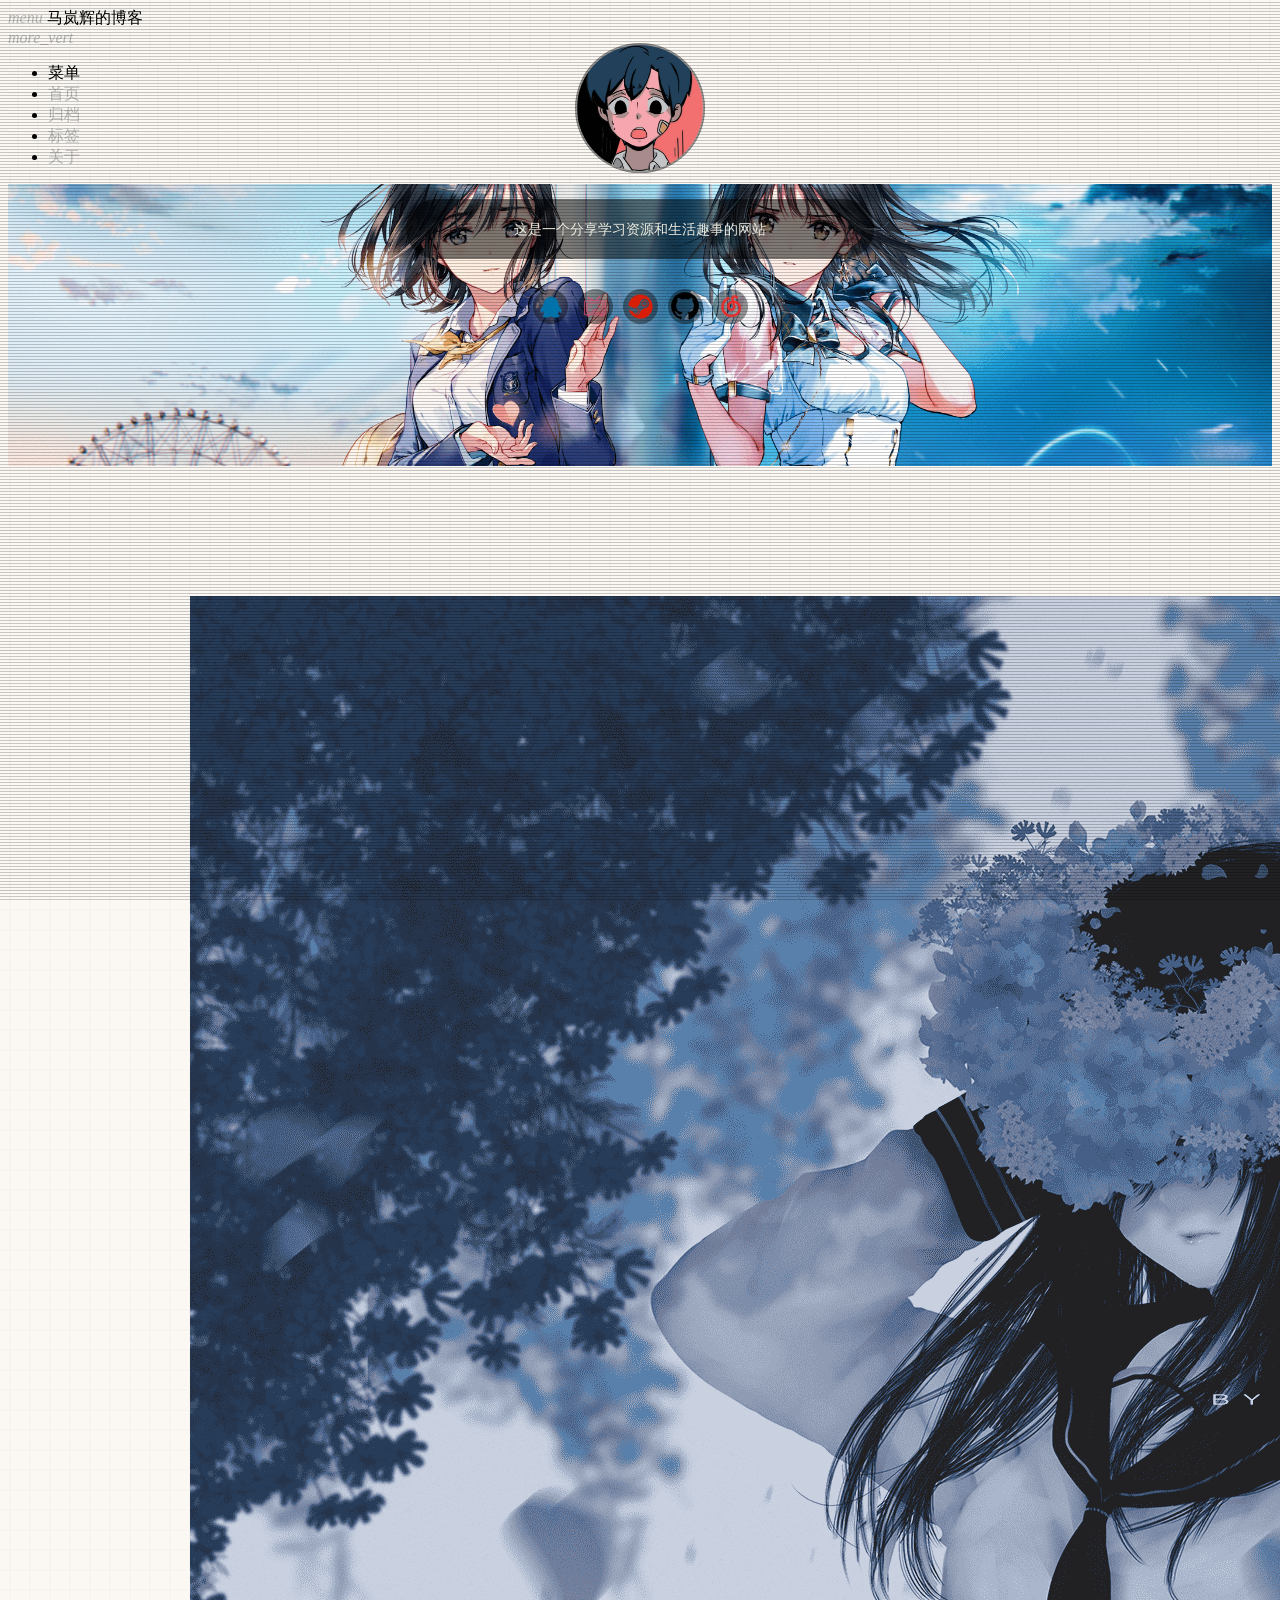
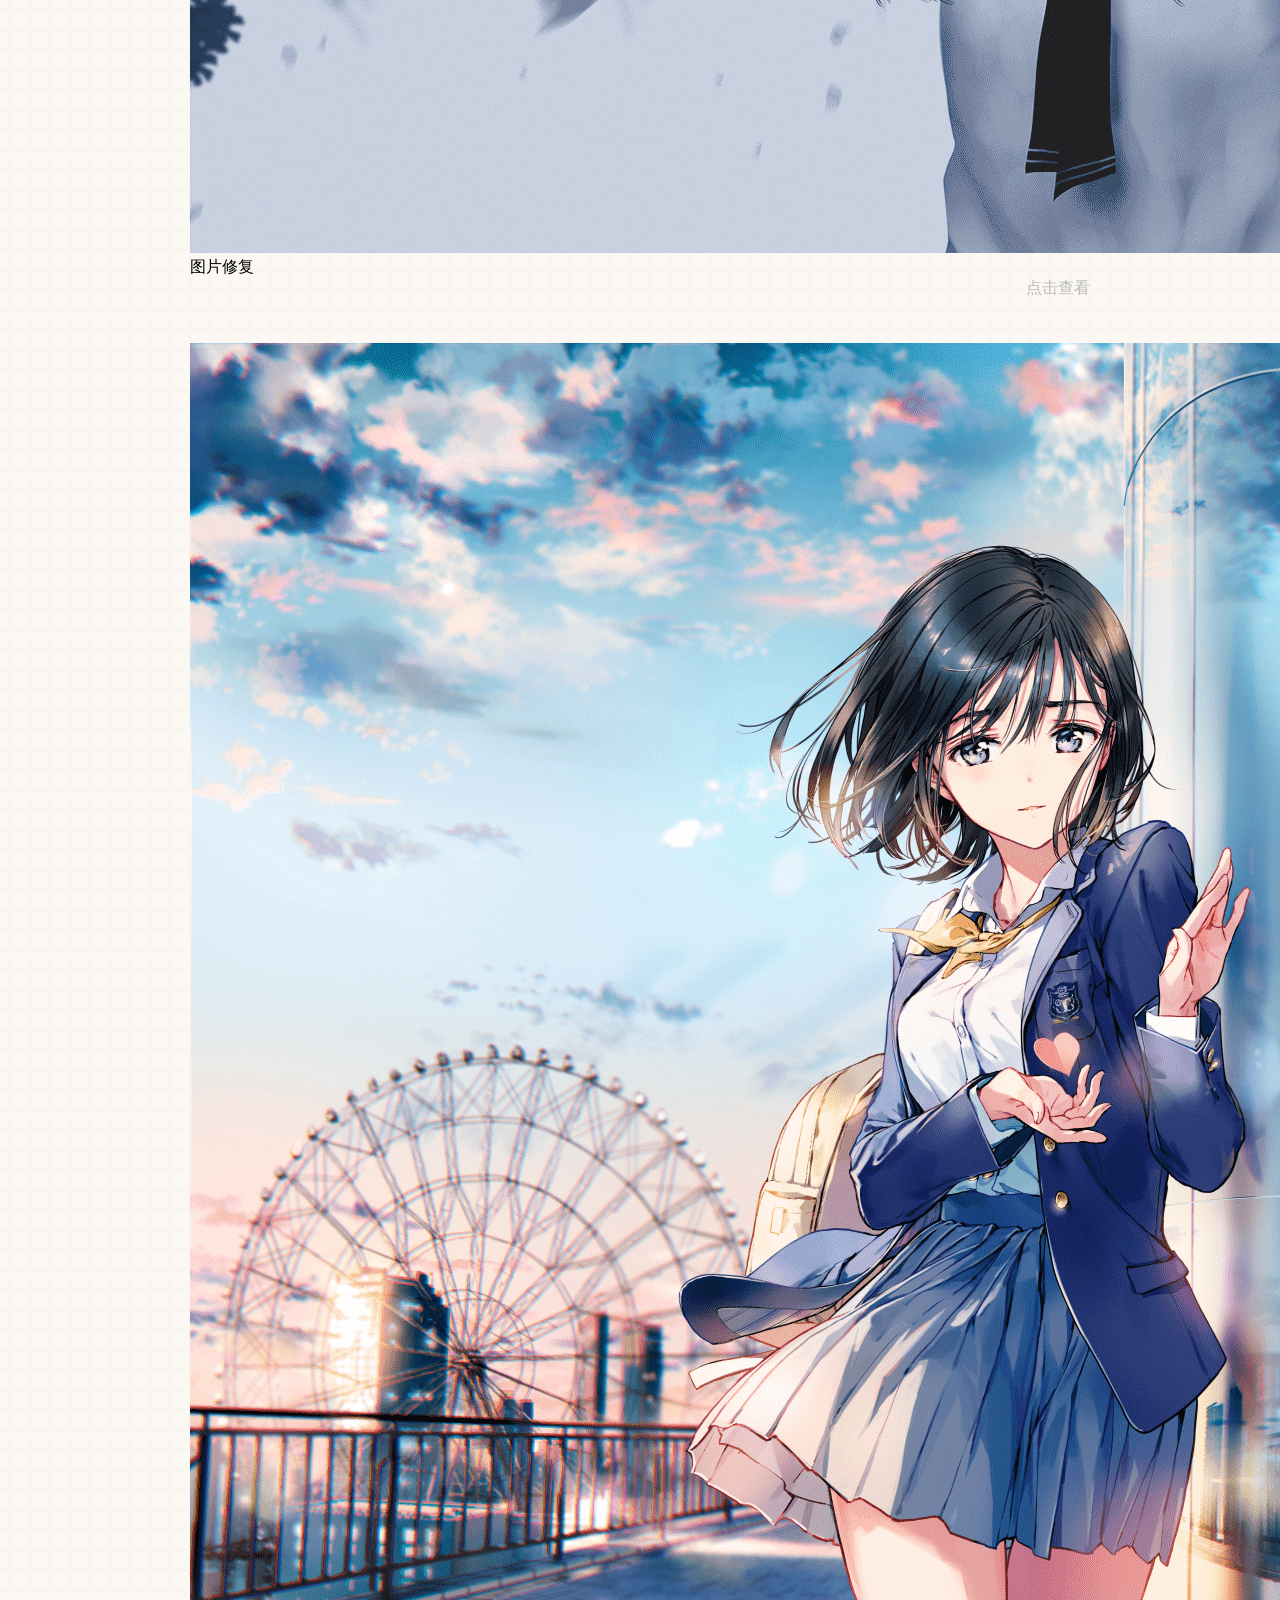
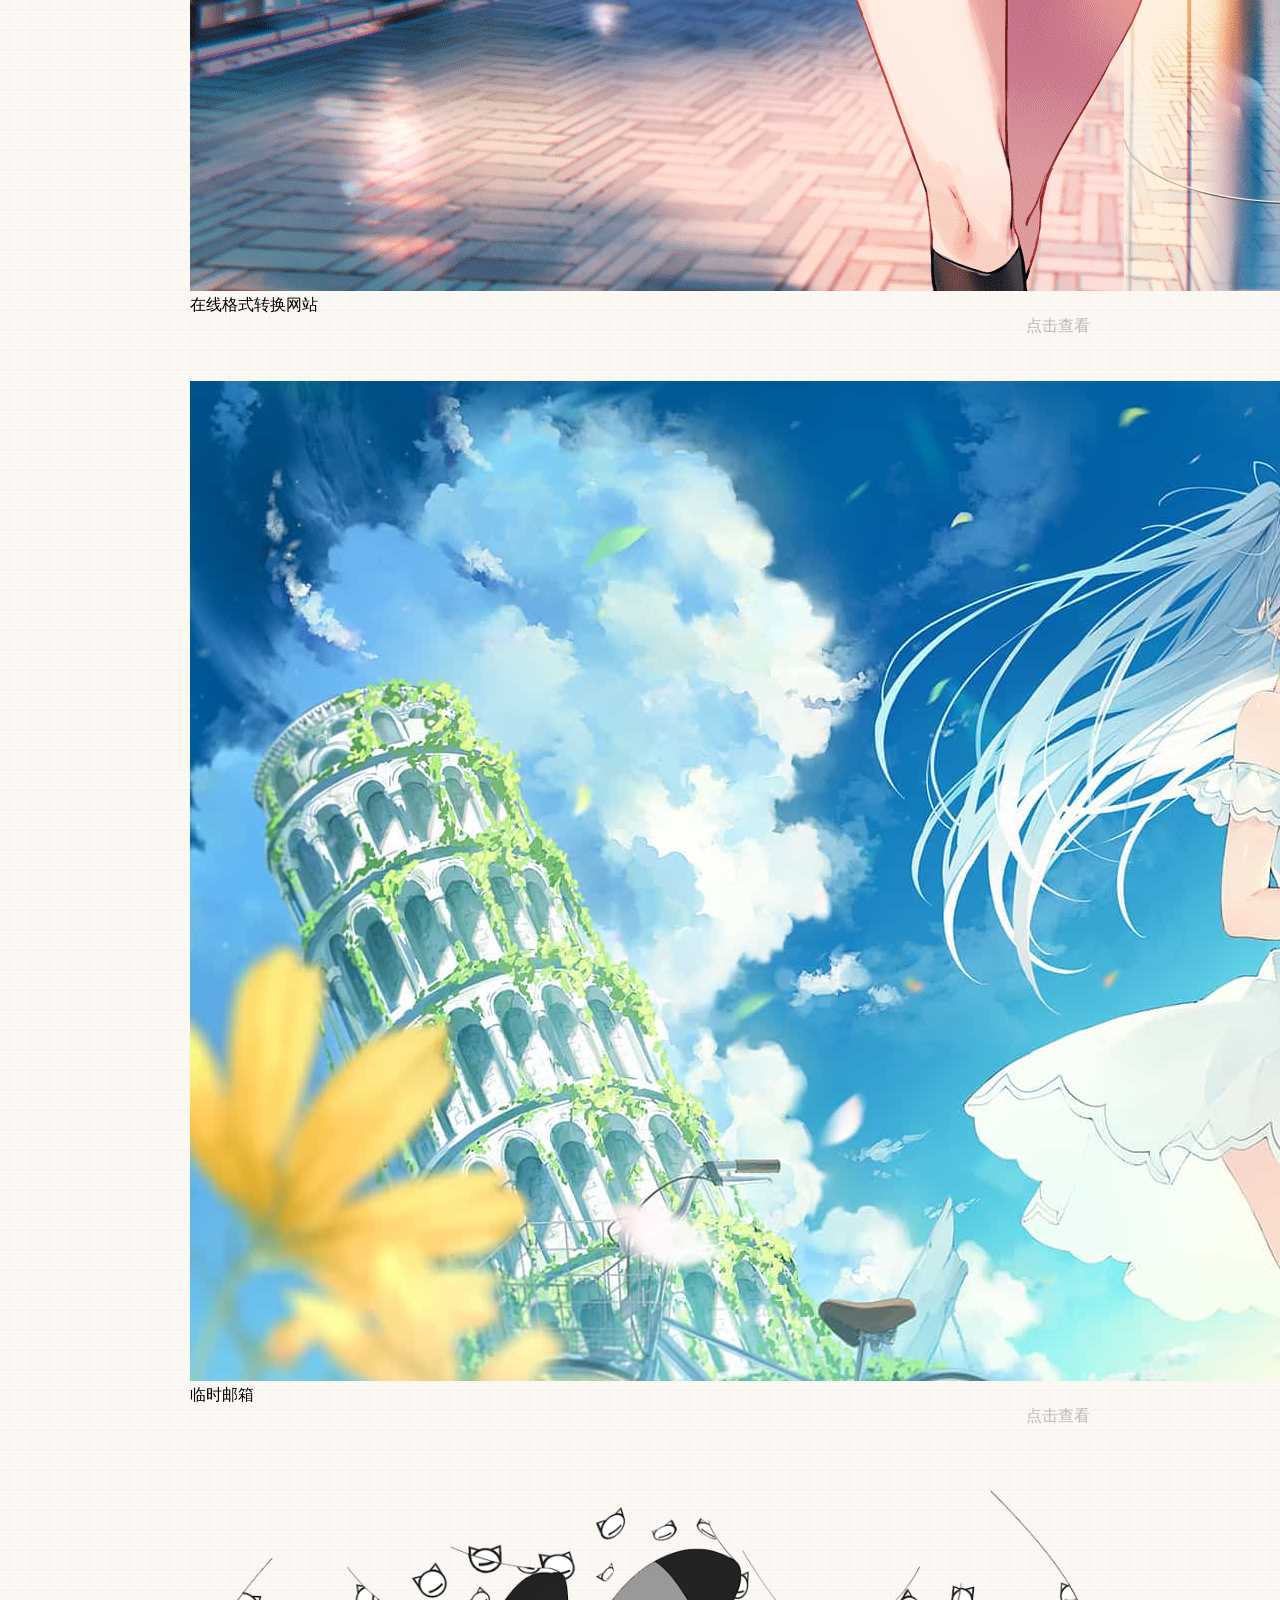
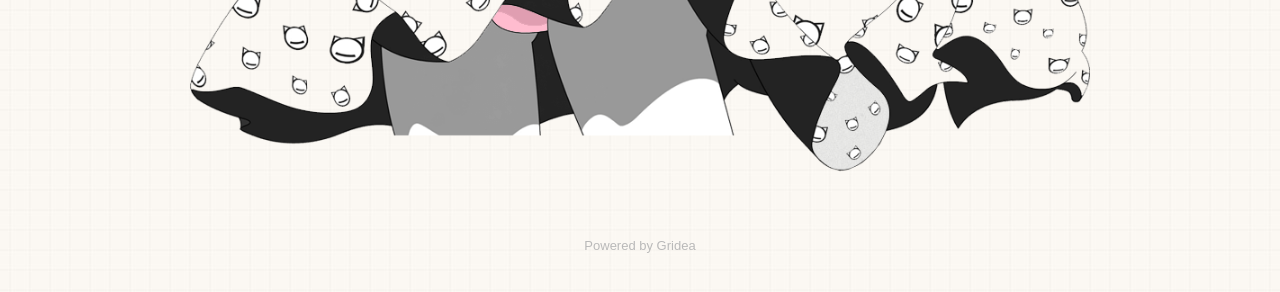
<file: index.html>
<!DOCTYPE html>
<html lang="en">
<head>
    <meta charset="UTF-8">
    <title>马岚辉的博客</title>
    <meta name="viewport" content="width=device-width, initial-scale=1.0,maximum-scale=1.0, user-scalable=no"/>
    <meta http-equiv="X-UA-Compatible" content="IE=edge,chrome=1"/>
    <meta name="renderer" content="webkit">
    <meta http-equiv="Cache-Control" content="no-siteapp"/>
    <link rel="stylesheet" href="/styles/main.css">
    <link rel="stylesheet" href="//cdnjs.loli.net/ajax/libs/mdui/0.4.3/css/mdui.min.css">
    <link rel="stylesheet" href="/media/css/index.css">
    <link rel="stylesheet" href="/media/live2d/css/live2d.css" />
    
    <style>
        #centerbg{
            background-image: url(/post-images/zai-xian-ge-shi-zhuan-huan-wang-zhan.png);
        }
        a {
            color: #B9B9B9;
        }
    </style>
</head>
<body class=" mdui-loaded">
<header class="mdui-toolbar mdui-color-theme mdui-appbar-fixed mdui-appbar-scroll-toolbar-hide" style="z-index: 1000">
    <a href="javascript:;" mdui-drawer="{target: '#left-drawer',overlay:true}" class="mdui-btn mdui-btn-icon"><i class="mdui-icon material-icons">menu</i></a>
    <span class="mdui-typo-title">马岚辉的博客</span>
    <div class="mdui-toolbar-spacer"></div>
<!--    <a href="javascript:history.go(0);" class="mdui-btn mdui-btn-icon"><i class="mdui-icon material-icons">search</i></a>-->
    <a href="javascript:;" class="mdui-btn mdui-btn-icon"><i class="mdui-icon material-icons">more_vert</i></a>
</header>
<div class="meteor">
    <div class="red" style="left:600px;"></div>
    <div class="orange" style="left:700px;"></div>
    <div class="yellow" style="left:900px;"></div>
    <div class="green" style="left:1100px;"></div>
    <div class="cyan" style="left:1260px;"></div>
    <div class="blue" style="left:1400px;"></div>
    <div class="purple" style="left:1500px;"></div>
    <div class="red" style="left:0px;"></div>
    <div class="orange" style="left:100px;"></div>
    <div class="yellow" style="left:300px;"></div>
    <div class="green" style="left:500px;"></div>
    <div class="cyan" style="left:660px;"></div>
    <div class="blue" style="left:800px;"></div>
    <div class="purple" style="left:900px;"></div>
    <div class="red" style="left:1200px;"></div>
    <div class="orange" style="left:1300px;"></div>
    <div class="yellow" style="left:1500px;"></div>
    <div class="green" style="left:1700px;"></div>
    <div class="cyan" style="left:1860px;"></div>
    <div class="blue" style="left:2000px;"></div>
    <div class="purple" style="left:2100px;"></div>
</div>
<div class="mdui-drawer mdui-color-white mdui-drawer-full-height mdui-drawer-close" id="left-drawer">
    <ul class="mdui-list">
        <li class="mdui-subheader">菜单</li>
        
        <li class="mdui-list-item mdui-ripple">
            <a href="/" class="mdui-list-item-content">首页</a>
        </li>
        
        <li class="mdui-list-item mdui-ripple">
            <a href="/archives" class="mdui-list-item-content">归档</a>
        </li>
        
        <li class="mdui-list-item mdui-ripple">
            <a href="/tags" class="mdui-list-item-content">标签</a>
        </li>
        
        <li class="mdui-list-item mdui-ripple">
            <a href="/post/about" class="mdui-list-item-content">关于</a>
        </li>
        
    </ul>
</div>

<div class="headertop filter-grid" style="height: auto">
    <figure id="centerbg" class="centerbg" style="">
        <div class="focusinfo">
            <div class="header-tou">
                <a href=">">
                    <img src="/images/avatar.png">
                </a>
            </div>
            <div class="header-info">
                <p>这是一个分享学习资源和生活趣事的网站</p>
            </div>
            <div class="top-social">
                
                <li>
                    <a href="https://raw.githubusercontent.com/MaLanhui/chucun.github.io/main/QQ.png" target="_blank" title="Initiate chat ?">
                        <div class="www" id="qq"></div>
                    </a>
                </li>
                
                
                <li>
                    <a href="https://space.bilibili.com/313014357?spm_id_from=333.1007.0.0" target="_blank" class="social-bili" title="bilibili">
                        <div class="www" id="bilibili"></div>
                    </a>
                </li>
                
                
                 
                
                <li>
                    <a href="https://steamcommunity.com/profiles/76561199238855581/" target="_blank" class="social-wangyiyun" title="Twitter">
                        <div class="www" id="steam"></div>
                    </a>
                </li>
                
                
                <li>
                    <a href="https://github.com/MaLanhui" target="_blank" class="social-wangyiyun" title="Twitter">
                        <div class="www" id="github"></div>
                    </a>
                </li>
                
                
                <li>
                    <a href="https://music.163.com/#/user/home?id=1978248781" target="_blank" class="social-wangyiyun" title="Twitter">
                        <div class="www" id="wangyiyun"></div>
                    </a>
                </li>
                
                

            </div>
        </div>
    </figure>
</div>
<div class="mdui-container">
    <div class="mdui-row mdui-row-gapless">
        <div class="k-container">
            <div class="head_card-offset"></div>
            <div class="head_card-offset"></div>
            
    <div class="mdui-card">
        <div class="mdui-card-media">
            <img src="https://malanhui.github.io/post-images/tu-pian-xiu-fu.png"/>
            <div class="mdui-card-media-covered">
                <div class="mdui-card-primary">
                    <div class="mdui-card-primary-title">图片修复</div>
                    <div class="mdui-card-primary-subtitle"></div>
                </div>
                <div class="mdui-card-actions" style="float:right;">
                    <a href="https://malanhui.github.io/post/tu-pian-xiu-fu/" class="mdui-btn mdui-ripple mdui-ripple-white">点击查看</a>
                </div>
            </div>
        </div>
    </div>
    <div class="head_card-offset"></div>

    <div class="mdui-card">
        <div class="mdui-card-media">
            <img src="https://malanhui.github.io/post-images/zai-xian-ge-shi-zhuan-huan-wang-zhan.png"/>
            <div class="mdui-card-media-covered">
                <div class="mdui-card-primary">
                    <div class="mdui-card-primary-title">在线格式转换网站</div>
                    <div class="mdui-card-primary-subtitle"></div>
                </div>
                <div class="mdui-card-actions" style="float:right;">
                    <a href="https://malanhui.github.io/post/zai-xian-ge-shi-zhuan-huan-wang-zhan/" class="mdui-btn mdui-ripple mdui-ripple-white">点击查看</a>
                </div>
            </div>
        </div>
    </div>
    <div class="head_card-offset"></div>

    <div class="mdui-card">
        <div class="mdui-card-media">
            <img src="https://malanhui.github.io/post-images/lin-shi-you-xiang.jpg"/>
            <div class="mdui-card-media-covered">
                <div class="mdui-card-primary">
                    <div class="mdui-card-primary-title">临时邮箱</div>
                    <div class="mdui-card-primary-subtitle"></div>
                </div>
                <div class="mdui-card-actions" style="float:right;">
                    <a href="https://malanhui.github.io/post/lin-shi-you-xiang/" class="mdui-btn mdui-ripple mdui-ripple-white">点击查看</a>
                </div>
            </div>
        </div>
    </div>
    <div class="head_card-offset"></div>


        </div>
    </div>
    <div class="mdui-row">
    </div>
</div>
<footer class="mdui-container footer ">
<!--    <div class="head_card-offset"></div>-->
    <div class="mdui-row mdui-row-gapless">
        <div class="k-container">
            <img width="100%" src="/media/img/skirt.png">
        </div>
    </div>

    <div class="site-info">
        Powered by <a href="https://github.com/getgridea/gridea" target="_blank">Gridea</a>
    </div>
</footer>
<div id="landlord" style="left:5px;bottom:0px;">
    <div class="message" style="opacity:0"></div>
    <canvas id="live2d" width="500" height="560" class="live2d"></canvas>
    <div class="live_talk_input_body">
        <div class="live_talk_input_name_body">
            <input name="name" type="text" class="live_talk_name white_input" id="AIuserName" autocomplete="off" placeholder="你的名字" />
        </div>
        <div class="live_talk_input_text_body">
            <input name="talk" type="text" class="live_talk_talk white_input" id="AIuserText" autocomplete="off" placeholder="要和我聊什么呀？"/>
            <button type="button" class="live_talk_send_btn" id="talk_send">发送</button>
        </div>
    </div>
    <input name="live_talk" id="live_talk" value="1" type="hidden" />
    <div class="live_ico_box">
        <div class="live_ico_item type_info" id="showInfoBtn"></div>
        <div class="live_ico_item type_talk" id="showTalkBtn"></div>
        <div class="live_ico_item type_music" id="musicButton"></div>
        <div class="live_ico_item type_youdu" id="youduButton"></div>
        <div class="live_ico_item type_quit" id="hideButton"></div>
        <input name="live_statu_val" id="live_statu_val" value="0" type="hidden" />
        <audio src="" style="display:none;" id="live2d_bgm" data-bgm="0" preload="none"></audio>
        <input name="live2dBGM" value="https://music.163.com/song/media/outer/url?id=29715440.mp3" type="hidden">
        <input name="live2dBGM" value="https://music.163.com/song/media/outer/url?id=29715440.mp3" type="hidden">
        <input id="duType" value="douqilai,l2d_caihong" type="hidden">
    </div>
</div>
<div id="open_live2d">召唤伊斯特瓦尔</div>
<script>
    var message_Path = '/media/live2d/';//资源目录，如果目录不对请更改
    var talkAPI = "1c3f850b-3c18-4b8b-978f-261563b5e353";//如果有类似图灵机器人的聊天接口请填写接口路径
</script>
<!--<script src="/media/js/jquery-3.3.1.min.js"></script>-->
<script src="//apps.bdimg.com/libs/jquery/2.1.4/jquery.min.js"></script>
<script type="text/javascript" src="/media/live2d/js/live2d.js"></script>
<script type="text/javascript" src="/media/live2d/js/message.js"></script>

</body>
<script src="//cdnjs.loli.net/ajax/libs/mdui/0.4.3/js/mdui.min.js"></script>
<script src="/media/js/index.js"></script>
</html>
</file>
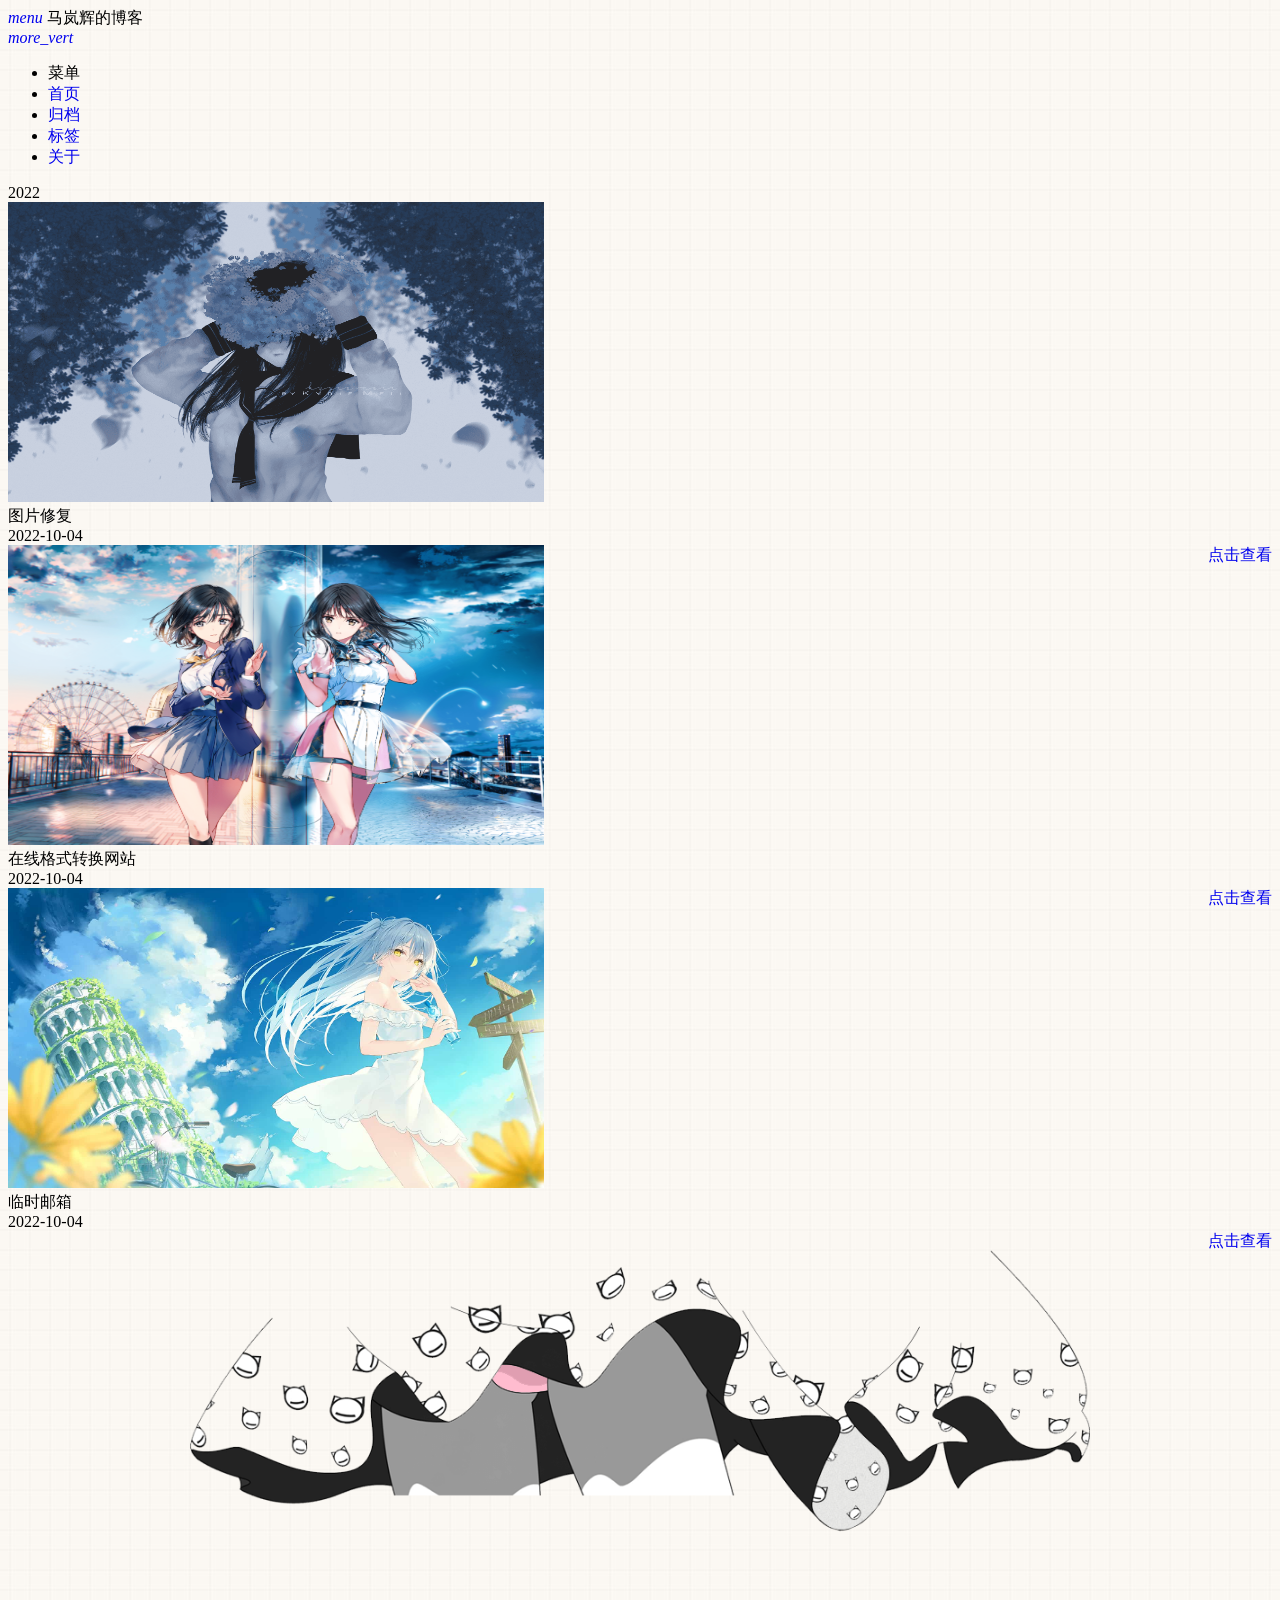
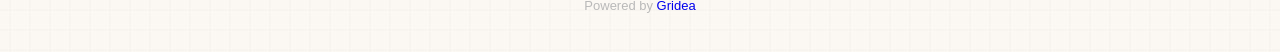
<file: archives/index.html>
<!DOCTYPE html>
<html lang="en">
<head>
    <meta charset="UTF-8">
    <title>马岚辉的博客</title>
    <meta name="viewport" content="width=device-width, initial-scale=1.0,maximum-scale=1.0, user-scalable=no"/>
    <meta http-equiv="X-UA-Compatible" content="IE=edge,chrome=1"/>
    <meta name="renderer" content="webkit">
    <meta http-equiv="Cache-Control" content="no-siteapp"/>
    <link rel="stylesheet" href="/styles/main.css">
    <link rel="stylesheet" href="//cdnjs.loli.net/ajax/libs/mdui/0.4.3/css/mdui.min.css">
    <link rel="stylesheet" href="/media/live2d/css/live2d.css" />
    
</head>
<body class=" mdui-appbar-with-toolbar  mdui-theme-primary-pink mdui-theme-accent-pink">
<header class="mdui-toolbar mdui-color-pink mdui-appbar-fixed mdui-appbar-scroll-toolbar-hide" style="z-index: 1000">
    <a href="javascript:;" mdui-drawer="{target: '#left-drawer',overlay:true}" class="mdui-btn mdui-btn-icon"><i class="mdui-icon material-icons">menu</i></a>
    <span class="mdui-typo-title">马岚辉的博客</span>
    <div class="mdui-toolbar-spacer"></div>
<!--    <a href="javascript:history.go(0);" class="mdui-btn mdui-btn-icon"><i class="mdui-icon material-icons">search</i></a>-->
    <a href="javascript:;" class="mdui-btn mdui-btn-icon"><i class="mdui-icon material-icons">more_vert</i></a>
</header>

<div class="mdui-drawer mdui-color-white mdui-drawer-full-height mdui-drawer-close" id="left-drawer">
    <ul class="mdui-list">
        <li class="mdui-subheader">菜单</li>
        
        <li class="mdui-list-item mdui-ripple">
            <a href="/" class="mdui-list-item-content">首页</a>
        </li>
        
        <li class="mdui-list-item mdui-ripple">
            <a href="/archives" class="mdui-list-item-content">归档</a>
        </li>
        
        <li class="mdui-list-item mdui-ripple">
            <a href="/tags" class="mdui-list-item-content">标签</a>
        </li>
        
        <li class="mdui-list-item mdui-ripple">
            <a href="/post/about" class="mdui-list-item-content">关于</a>
        </li>
        
    </ul>
</div>

<div class="mdui-container">
    <div class="mdui-row">
        <div class="mdui-col-md-10 mdui-col-offset-md-1 ">
            
            
                <div class="mdui-typo-display-1 mdui-m-b-2 mdui-m-l-1">
                    <div class="mdui-row">
                        <div class="mdui-col-xs-12">2022</div>
                    </div>
                    <div class="mdui-row">
                        
                        
                            <div class="mdui-col-xs-6 mdui-p-a-1">
                                <div class="mdui-card">
                                    <div class="mdui-card-media">
                                        <img width=536px height=300px src=" https://malanhui.github.io/post-images/tu-pian-xiu-fu.png"/>
                                        <div class="mdui-card-primary">
                                            <div class="mdui-card-primary-title">图片修复</div>
                                            <div class="mdui-card-primary-subtitle">2022-10-04</div>
                                        </div>
                                    </div>
                                    <div class="mdui-card-actions" style="float:right;">
                                        <a href="https://malanhui.github.io/post/tu-pian-xiu-fu/" class="mdui-btn mdui-color-theme-accent mdui-ripple">点击查看</a>
                                    </div>
                                </div>
                            </div>
                        
                        
                        
                            <div class="mdui-col-xs-6 mdui-p-a-1">
                                <div class="mdui-card">
                                    <div class="mdui-card-media">
                                        <img width=536px height=300px src=" https://malanhui.github.io/post-images/zai-xian-ge-shi-zhuan-huan-wang-zhan.png"/>
                                        <div class="mdui-card-primary">
                                            <div class="mdui-card-primary-title">在线格式转换网站</div>
                                            <div class="mdui-card-primary-subtitle">2022-10-04</div>
                                        </div>
                                    </div>
                                    <div class="mdui-card-actions" style="float:right;">
                                        <a href="https://malanhui.github.io/post/zai-xian-ge-shi-zhuan-huan-wang-zhan/" class="mdui-btn mdui-color-theme-accent mdui-ripple">点击查看</a>
                                    </div>
                                </div>
                            </div>
                        
                        
                        
                            <div class="mdui-col-xs-6 mdui-p-a-1">
                                <div class="mdui-card">
                                    <div class="mdui-card-media">
                                        <img width=536px height=300px src=" https://malanhui.github.io/post-images/lin-shi-you-xiang.jpg"/>
                                        <div class="mdui-card-primary">
                                            <div class="mdui-card-primary-title">临时邮箱</div>
                                            <div class="mdui-card-primary-subtitle">2022-10-04</div>
                                        </div>
                                    </div>
                                    <div class="mdui-card-actions" style="float:right;">
                                        <a href="https://malanhui.github.io/post/lin-shi-you-xiang/" class="mdui-btn mdui-color-theme-accent mdui-ripple">点击查看</a>
                                    </div>
                                </div>
                            </div>
                        
                        
                    </div>
                </div>
            
        </div>
    </div>
    <div class="mdui-row">
        

    </div>
</div>
<footer class="mdui-container footer ">
<!--    <div class="head_card-offset"></div>-->
    <div class="mdui-row mdui-row-gapless">
        <div class="k-container">
            <img width="100%" src="/media/img/skirt.png">
        </div>
    </div>

    <div class="site-info">
        Powered by <a href="https://github.com/getgridea/gridea" target="_blank">Gridea</a>
    </div>
</footer>
<div id="landlord" style="left:5px;bottom:0px;">
    <div class="message" style="opacity:0"></div>
    <canvas id="live2d" width="500" height="560" class="live2d"></canvas>
    <div class="live_talk_input_body">
        <div class="live_talk_input_name_body">
            <input name="name" type="text" class="live_talk_name white_input" id="AIuserName" autocomplete="off" placeholder="你的名字" />
        </div>
        <div class="live_talk_input_text_body">
            <input name="talk" type="text" class="live_talk_talk white_input" id="AIuserText" autocomplete="off" placeholder="要和我聊什么呀？"/>
            <button type="button" class="live_talk_send_btn" id="talk_send">发送</button>
        </div>
    </div>
    <input name="live_talk" id="live_talk" value="1" type="hidden" />
    <div class="live_ico_box">
        <div class="live_ico_item type_info" id="showInfoBtn"></div>
        <div class="live_ico_item type_talk" id="showTalkBtn"></div>
        <div class="live_ico_item type_music" id="musicButton"></div>
        <div class="live_ico_item type_youdu" id="youduButton"></div>
        <div class="live_ico_item type_quit" id="hideButton"></div>
        <input name="live_statu_val" id="live_statu_val" value="0" type="hidden" />
        <audio src="" style="display:none;" id="live2d_bgm" data-bgm="0" preload="none"></audio>
        <input name="live2dBGM" value="https://img.apa70.com/123.mp3" type="hidden">
        <input name="live2dBGM" value="https://img.apa70.com/123.mp3" type="hidden">
        <input id="duType" value="douqilai,l2d_caihong" type="hidden">
    </div>
</div>
<div id="open_live2d">召唤伊斯特瓦尔</div>
<script>
    var message_Path = '/media/live2d/';//资源目录，如果目录不对请更改
    var talkAPI = "";//如果有类似图灵机器人的聊天接口请填写接口路径
</script>
<!--<script src="/media/js/jquery-3.3.1.min.js"></script>-->
<script src="//apps.bdimg.com/libs/jquery/2.1.4/jquery.min.js"></script>
<script type="text/javascript" src="/media/live2d/js/live2d.js"></script>
<script type="text/javascript" src="/media/live2d/js/message.js"></script>

</body>
<script src="//cdnjs.loli.net/ajax/libs/mdui/0.4.3/js/mdui.min.js"></script>
</html>
</file>
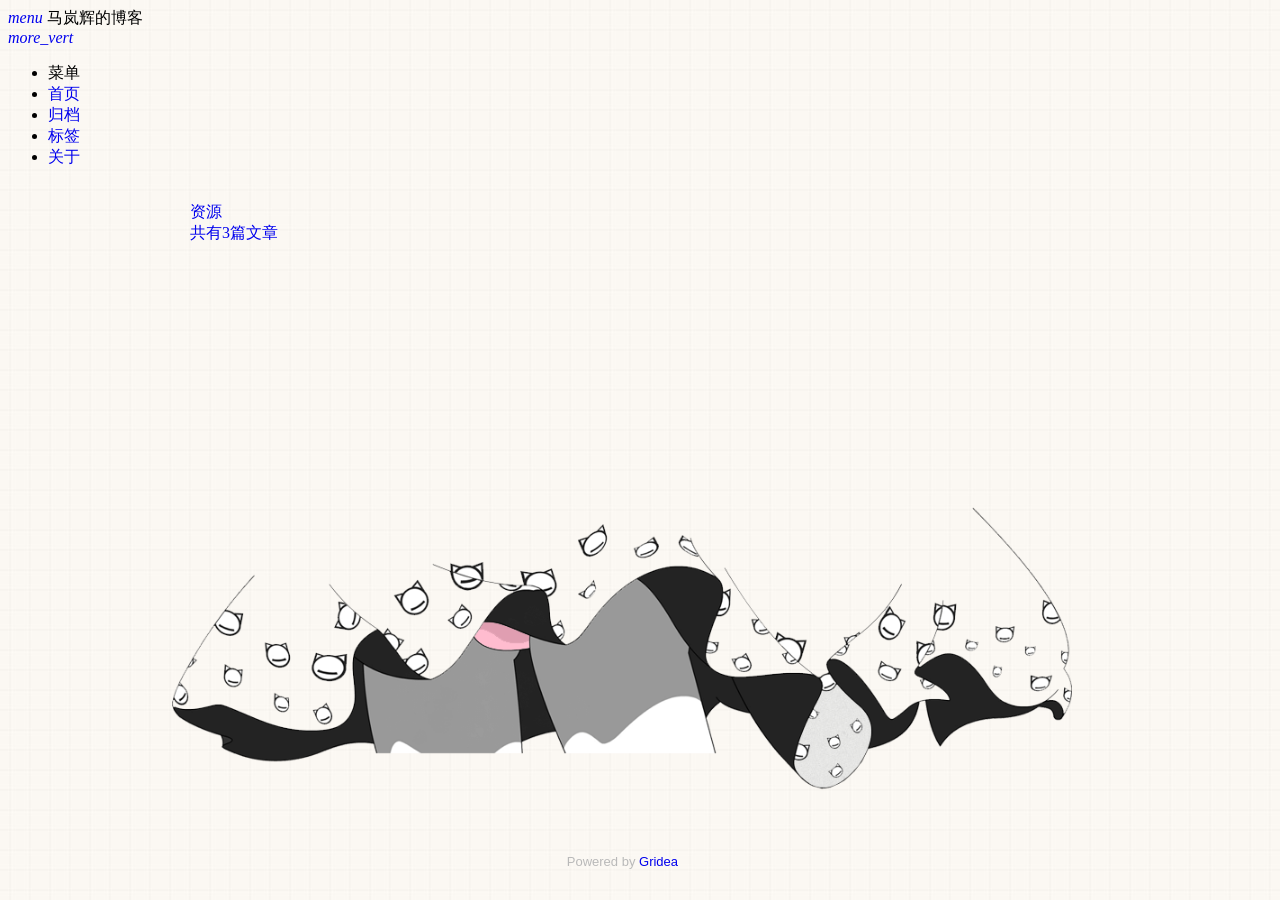
<file: tags/index.html>
<!DOCTYPE html>
<html lang="en">
<head>
    <meta charset="UTF-8">
    <title>马岚辉的博客</title>
    <meta name="viewport" content="width=device-width, initial-scale=1.0,maximum-scale=1.0, user-scalable=no"/>
    <meta http-equiv="X-UA-Compatible" content="IE=edge,chrome=1"/>
    <meta name="renderer" content="webkit">
    <meta http-equiv="Cache-Control" content="no-siteapp"/>
    <link rel="stylesheet" href="/styles/main.css">
    <link rel="stylesheet" href="//cdnjs.loli.net/ajax/libs/mdui/0.4.3/css/mdui.min.css">
    <link rel="stylesheet" href="/media/css/tags.css">
    <link rel="stylesheet" href="/media/live2d/css/live2d.css" />
    
</head>
<body class=" mdui-appbar-with-toolbar  mdui-theme-primary-pink mdui-theme-accent-pink">
        <header class="mdui-toolbar mdui-color-pink mdui-appbar-fixed mdui-appbar-scroll-toolbar-hide" style="z-index: 1000">
    <a href="javascript:;" mdui-drawer="{target: '#left-drawer',overlay:true}" class="mdui-btn mdui-btn-icon"><i class="mdui-icon material-icons">menu</i></a>
    <span class="mdui-typo-title">马岚辉的博客</span>
    <div class="mdui-toolbar-spacer"></div>
<!--    <a href="javascript:history.go(0);" class="mdui-btn mdui-btn-icon"><i class="mdui-icon material-icons">search</i></a>-->
    <a href="javascript:;" class="mdui-btn mdui-btn-icon"><i class="mdui-icon material-icons">more_vert</i></a>
</header>

        <div class="mdui-drawer mdui-color-white mdui-drawer-full-height mdui-drawer-close" id="left-drawer">
    <ul class="mdui-list">
        <li class="mdui-subheader">菜单</li>
        
        <li class="mdui-list-item mdui-ripple">
            <a href="/" class="mdui-list-item-content">首页</a>
        </li>
        
        <li class="mdui-list-item mdui-ripple">
            <a href="/archives" class="mdui-list-item-content">归档</a>
        </li>
        
        <li class="mdui-list-item mdui-ripple">
            <a href="/tags" class="mdui-list-item-content">标签</a>
        </li>
        
        <li class="mdui-list-item mdui-ripple">
            <a href="/post/about" class="mdui-list-item-content">关于</a>
        </li>
        
    </ul>
</div>

        <br>
        <div class="mdui-container">
            <div class="mdui-row mdui-row-gapless">
                <div class="k-container">
                    <div class="mdui-row">
                        
                        <div class="mdui-col mdui-p-a-1">
                            <article class="archives-list mdui-shadow-15  mdui-hoverable mdui-color-white ">
                                <a href="https://malanhui.github.io/tag/Xyccc4dUC/">
                                    <div class="mdui-p-a-2">
                                        <div class="mdui-typo-headline mdui-text-truncate index-list-title mdui-m-b-3 mdui-text-color-theme">资源</div>
                                        <div class="mdui-typo-title mdui-m-t-1 mdui-text-color-blue-grey-200">共有3篇文章</div>
                                    </div>
                                </a>
                            </article>
                        </div>
                        
                    </div>
                </div>
            </div>
        </div>
        <footer class="mdui-container footer ">
<!--    <div class="head_card-offset"></div>-->
    <div class="mdui-row mdui-row-gapless">
        <div class="k-container">
            <img width="100%" src="/media/img/skirt.png">
        </div>
    </div>

    <div class="site-info">
        Powered by <a href="https://github.com/getgridea/gridea" target="_blank">Gridea</a>
    </div>
</footer>
<div id="landlord" style="left:5px;bottom:0px;">
    <div class="message" style="opacity:0"></div>
    <canvas id="live2d" width="500" height="560" class="live2d"></canvas>
    <div class="live_talk_input_body">
        <div class="live_talk_input_name_body">
            <input name="name" type="text" class="live_talk_name white_input" id="AIuserName" autocomplete="off" placeholder="你的名字" />
        </div>
        <div class="live_talk_input_text_body">
            <input name="talk" type="text" class="live_talk_talk white_input" id="AIuserText" autocomplete="off" placeholder="要和我聊什么呀？"/>
            <button type="button" class="live_talk_send_btn" id="talk_send">发送</button>
        </div>
    </div>
    <input name="live_talk" id="live_talk" value="1" type="hidden" />
    <div class="live_ico_box">
        <div class="live_ico_item type_info" id="showInfoBtn"></div>
        <div class="live_ico_item type_talk" id="showTalkBtn"></div>
        <div class="live_ico_item type_music" id="musicButton"></div>
        <div class="live_ico_item type_youdu" id="youduButton"></div>
        <div class="live_ico_item type_quit" id="hideButton"></div>
        <input name="live_statu_val" id="live_statu_val" value="0" type="hidden" />
        <audio src="" style="display:none;" id="live2d_bgm" data-bgm="0" preload="none"></audio>
        <input name="live2dBGM" value="https://img.apa70.com/123.mp3" type="hidden">
        <input name="live2dBGM" value="https://img.apa70.com/123.mp3" type="hidden">
        <input id="duType" value="douqilai,l2d_caihong" type="hidden">
    </div>
</div>
<div id="open_live2d">召唤伊斯特瓦尔</div>
<script>
    var message_Path = '/media/live2d/';//资源目录，如果目录不对请更改
    var talkAPI = "";//如果有类似图灵机器人的聊天接口请填写接口路径
</script>
<!--<script src="/media/js/jquery-3.3.1.min.js"></script>-->
<script src="//apps.bdimg.com/libs/jquery/2.1.4/jquery.min.js"></script>
<script type="text/javascript" src="/media/live2d/js/live2d.js"></script>
<script type="text/javascript" src="/media/live2d/js/message.js"></script>

</body>
<script src="//cdnjs.loli.net/ajax/libs/mdui/0.4.3/js/mdui.min.js"></script>
</html>
</file>
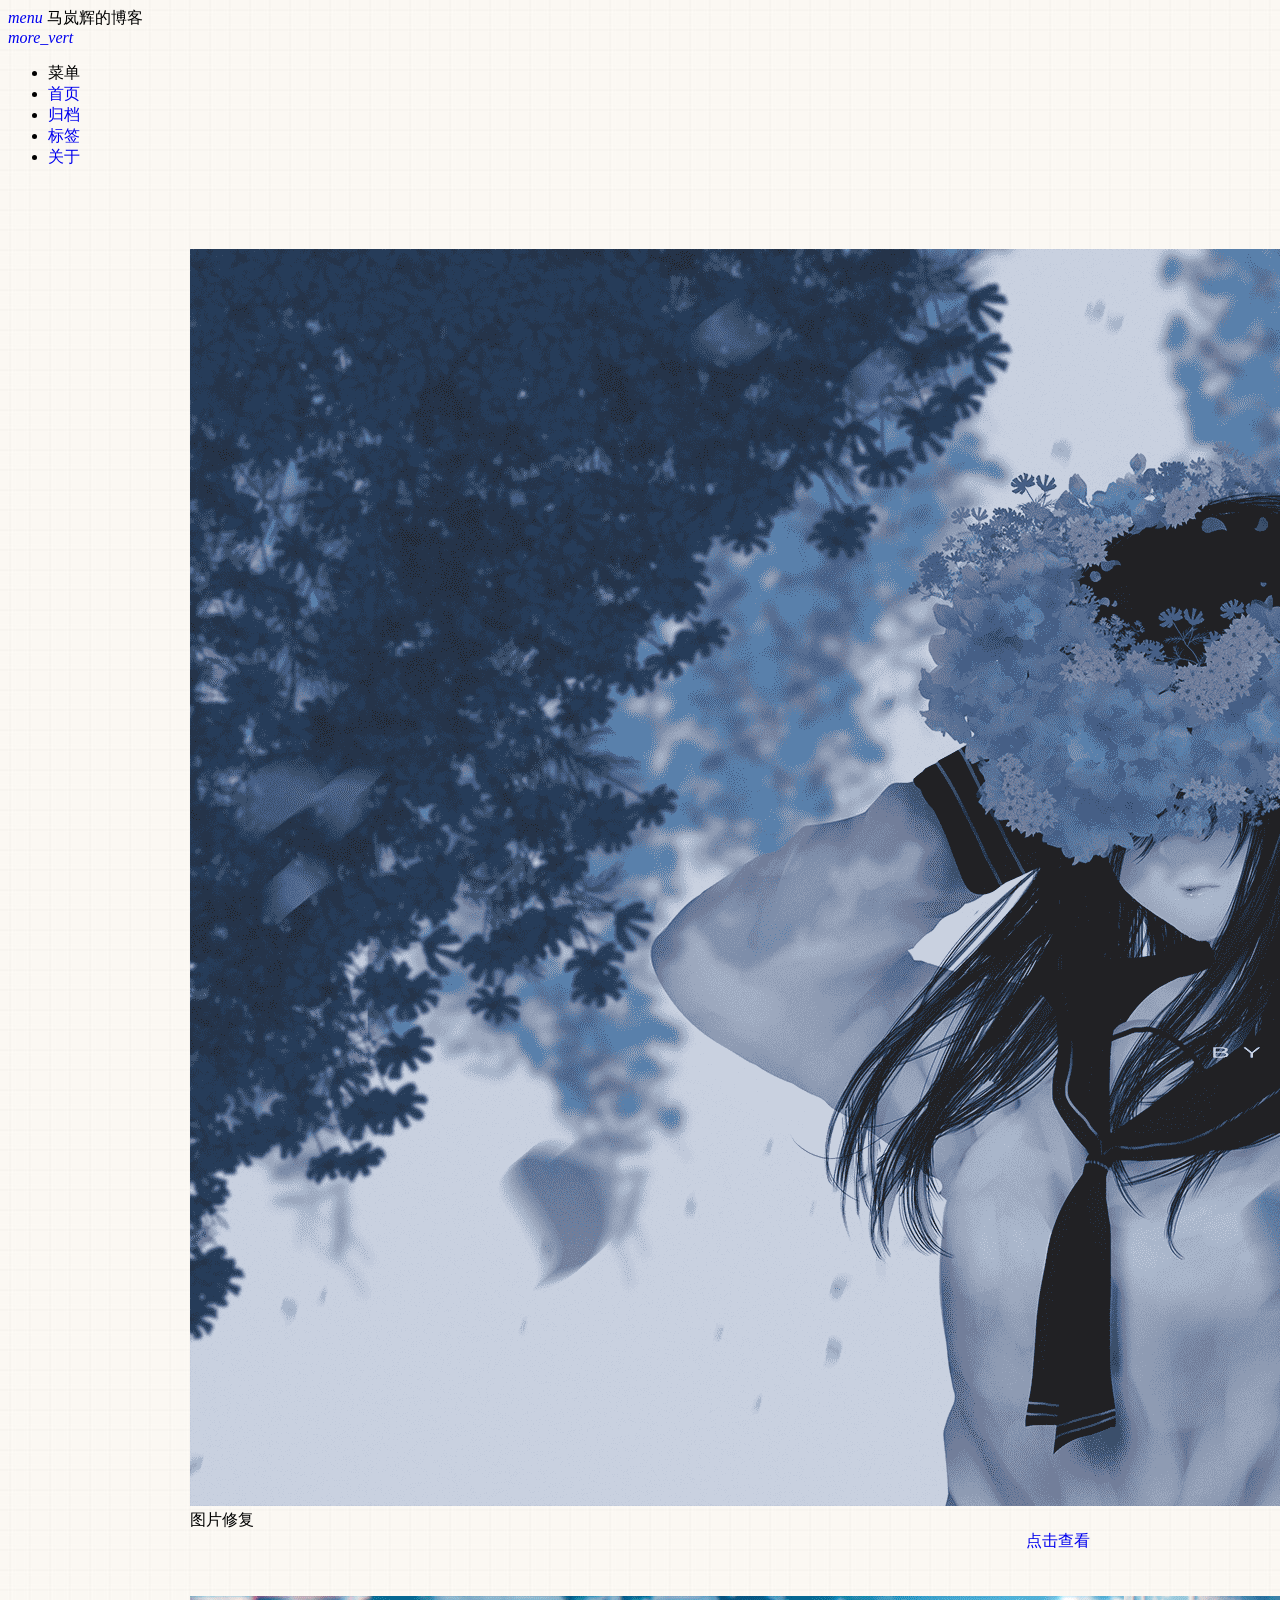
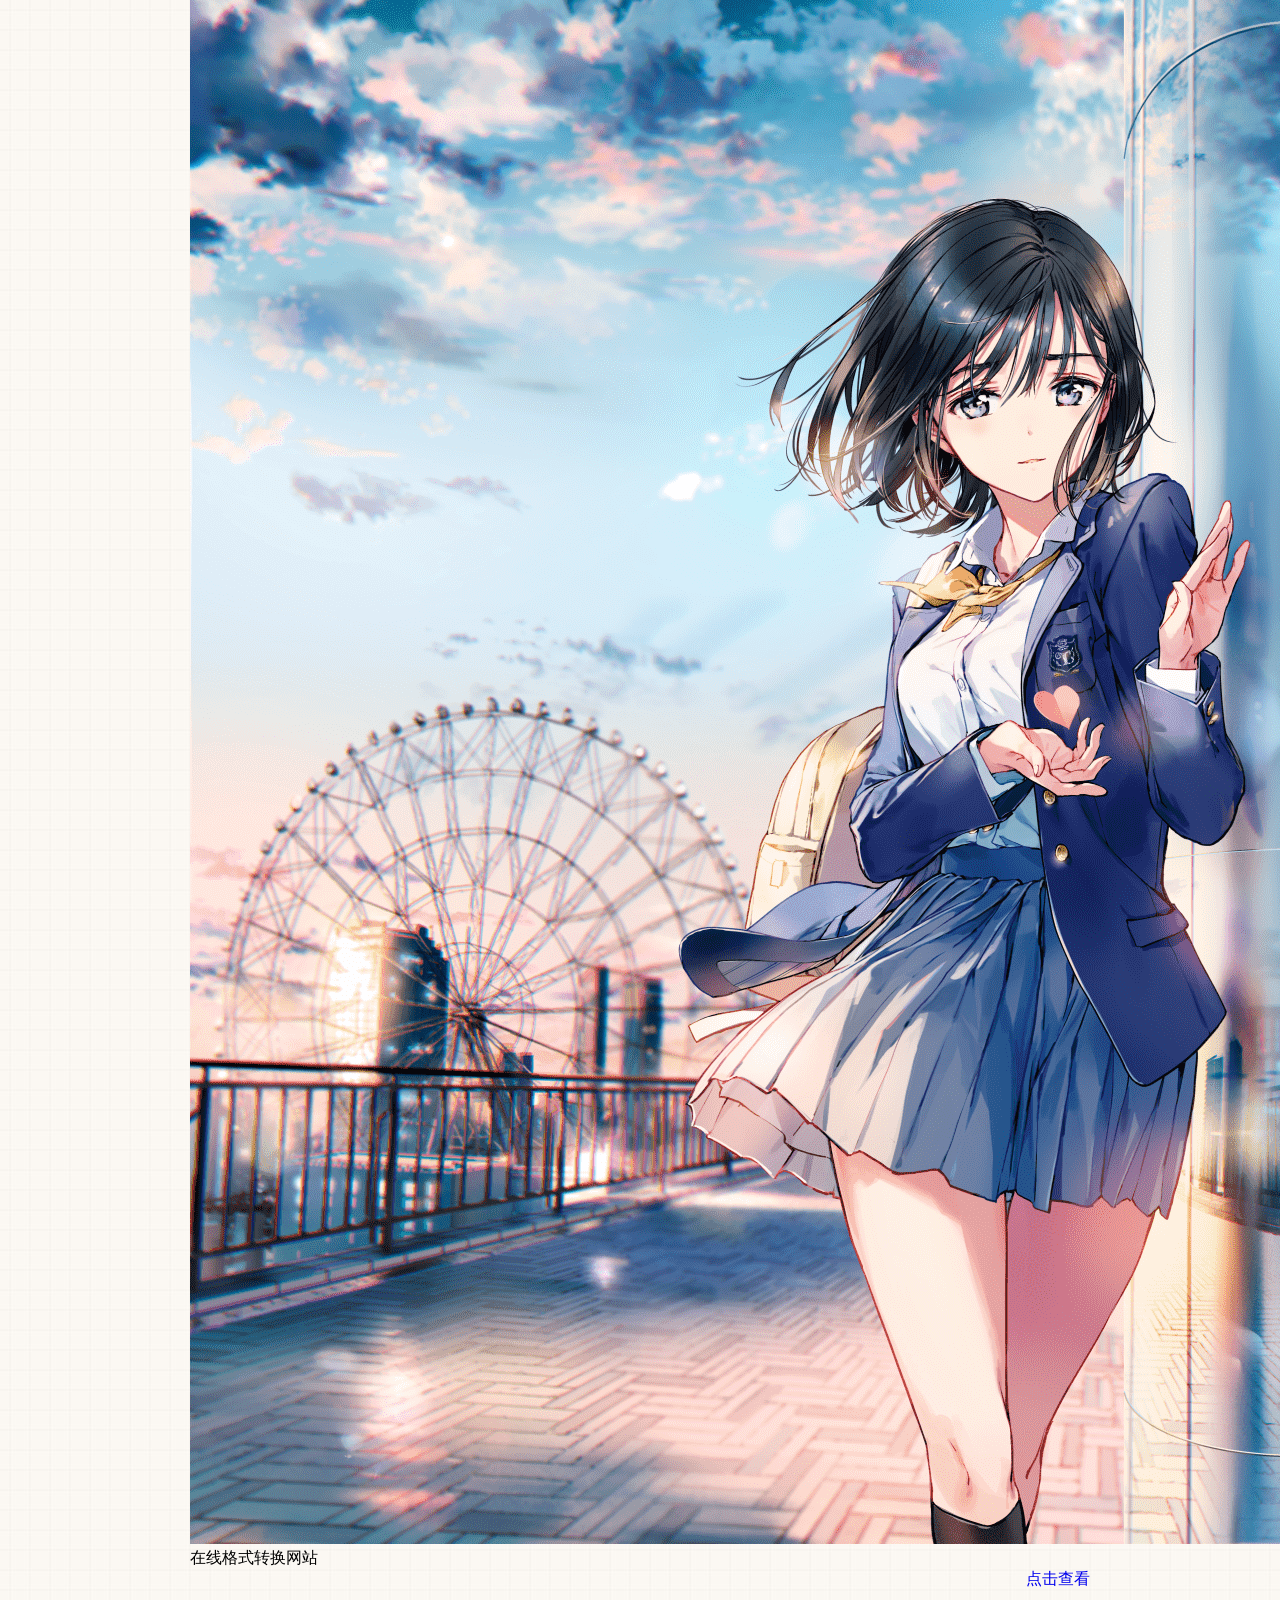
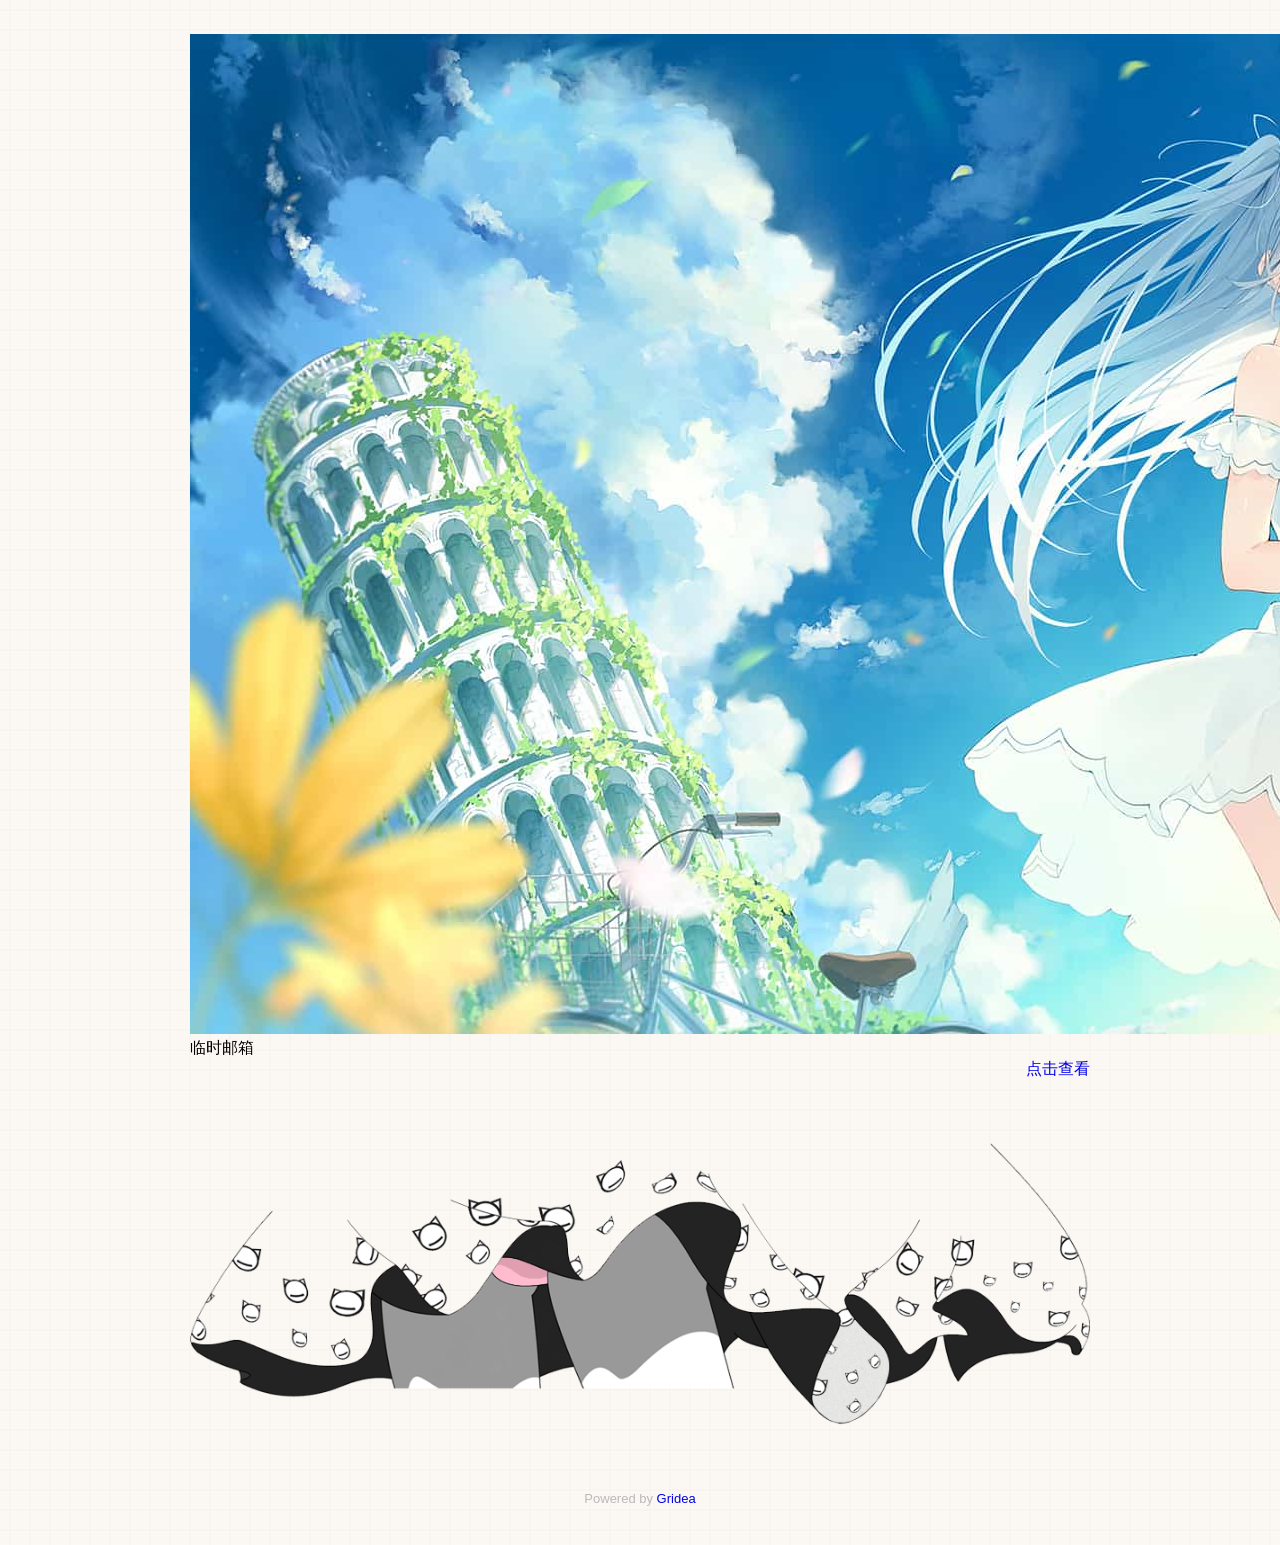
<file: tag/Xyccc4dUC/index.html>
<!DOCTYPE html>
<html lang="en">
<head>
    <meta charset="UTF-8">
    <title>马岚辉的博客</title>
    <meta name="viewport" content="width=device-width, initial-scale=1.0,maximum-scale=1.0, user-scalable=no"/>
    <meta http-equiv="X-UA-Compatible" content="IE=edge,chrome=1"/>
    <meta name="renderer" content="webkit">
    <meta http-equiv="Cache-Control" content="no-siteapp"/>
    <link rel="stylesheet" href="/styles/main.css">
    <link rel="stylesheet" href="//cdnjs.loli.net/ajax/libs/mdui/0.4.3/css/mdui.min.css">
    <link rel="stylesheet" href="/media/live2d/css/live2d.css" />
    
</head>
<body class=" mdui-appbar-with-toolbar  mdui-theme-primary-pink mdui-theme-accent-pink">
        <header class="mdui-toolbar mdui-color-pink mdui-appbar-fixed mdui-appbar-scroll-toolbar-hide" style="z-index: 1000">
    <a href="javascript:;" mdui-drawer="{target: '#left-drawer',overlay:true}" class="mdui-btn mdui-btn-icon"><i class="mdui-icon material-icons">menu</i></a>
    <span class="mdui-typo-title">马岚辉的博客</span>
    <div class="mdui-toolbar-spacer"></div>
<!--    <a href="javascript:history.go(0);" class="mdui-btn mdui-btn-icon"><i class="mdui-icon material-icons">search</i></a>-->
    <a href="javascript:;" class="mdui-btn mdui-btn-icon"><i class="mdui-icon material-icons">more_vert</i></a>
</header>

        <div class="mdui-drawer mdui-color-white mdui-drawer-full-height mdui-drawer-close" id="left-drawer">
    <ul class="mdui-list">
        <li class="mdui-subheader">菜单</li>
        
        <li class="mdui-list-item mdui-ripple">
            <a href="/" class="mdui-list-item-content">首页</a>
        </li>
        
        <li class="mdui-list-item mdui-ripple">
            <a href="/archives" class="mdui-list-item-content">归档</a>
        </li>
        
        <li class="mdui-list-item mdui-ripple">
            <a href="/tags" class="mdui-list-item-content">标签</a>
        </li>
        
        <li class="mdui-list-item mdui-ripple">
            <a href="/post/about" class="mdui-list-item-content">关于</a>
        </li>
        
    </ul>
</div>

        <div class="mdui-container">
            <div class="mdui-row mdui-row-gapless">
                <div class="k-container">
                    <div class="head_card-offset"></div>
                    
    <div class="mdui-card">
        <div class="mdui-card-media">
            <img src="https://malanhui.github.io/post-images/tu-pian-xiu-fu.png"/>
            <div class="mdui-card-media-covered">
                <div class="mdui-card-primary">
                    <div class="mdui-card-primary-title">图片修复</div>
                    <div class="mdui-card-primary-subtitle"></div>
                </div>
                <div class="mdui-card-actions" style="float:right;">
                    <a href="https://malanhui.github.io/post/tu-pian-xiu-fu/" class="mdui-btn mdui-ripple mdui-ripple-white">点击查看</a>
                </div>
            </div>
        </div>
    </div>
    <div class="head_card-offset"></div>

    <div class="mdui-card">
        <div class="mdui-card-media">
            <img src="https://malanhui.github.io/post-images/zai-xian-ge-shi-zhuan-huan-wang-zhan.png"/>
            <div class="mdui-card-media-covered">
                <div class="mdui-card-primary">
                    <div class="mdui-card-primary-title">在线格式转换网站</div>
                    <div class="mdui-card-primary-subtitle"></div>
                </div>
                <div class="mdui-card-actions" style="float:right;">
                    <a href="https://malanhui.github.io/post/zai-xian-ge-shi-zhuan-huan-wang-zhan/" class="mdui-btn mdui-ripple mdui-ripple-white">点击查看</a>
                </div>
            </div>
        </div>
    </div>
    <div class="head_card-offset"></div>

    <div class="mdui-card">
        <div class="mdui-card-media">
            <img src="https://malanhui.github.io/post-images/lin-shi-you-xiang.jpg"/>
            <div class="mdui-card-media-covered">
                <div class="mdui-card-primary">
                    <div class="mdui-card-primary-title">临时邮箱</div>
                    <div class="mdui-card-primary-subtitle"></div>
                </div>
                <div class="mdui-card-actions" style="float:right;">
                    <a href="https://malanhui.github.io/post/lin-shi-you-xiang/" class="mdui-btn mdui-ripple mdui-ripple-white">点击查看</a>
                </div>
            </div>
        </div>
    </div>
    <div class="head_card-offset"></div>


                </div>
            </div>
            <div class="mdui-row mdui-row-gapless">
                <div class="k-container">
                    

                </div>
            </div>
        </div>
        <footer class="mdui-container footer ">
<!--    <div class="head_card-offset"></div>-->
    <div class="mdui-row mdui-row-gapless">
        <div class="k-container">
            <img width="100%" src="/media/img/skirt.png">
        </div>
    </div>

    <div class="site-info">
        Powered by <a href="https://github.com/getgridea/gridea" target="_blank">Gridea</a>
    </div>
</footer>
<div id="landlord" style="left:5px;bottom:0px;">
    <div class="message" style="opacity:0"></div>
    <canvas id="live2d" width="500" height="560" class="live2d"></canvas>
    <div class="live_talk_input_body">
        <div class="live_talk_input_name_body">
            <input name="name" type="text" class="live_talk_name white_input" id="AIuserName" autocomplete="off" placeholder="你的名字" />
        </div>
        <div class="live_talk_input_text_body">
            <input name="talk" type="text" class="live_talk_talk white_input" id="AIuserText" autocomplete="off" placeholder="要和我聊什么呀？"/>
            <button type="button" class="live_talk_send_btn" id="talk_send">发送</button>
        </div>
    </div>
    <input name="live_talk" id="live_talk" value="1" type="hidden" />
    <div class="live_ico_box">
        <div class="live_ico_item type_info" id="showInfoBtn"></div>
        <div class="live_ico_item type_talk" id="showTalkBtn"></div>
        <div class="live_ico_item type_music" id="musicButton"></div>
        <div class="live_ico_item type_youdu" id="youduButton"></div>
        <div class="live_ico_item type_quit" id="hideButton"></div>
        <input name="live_statu_val" id="live_statu_val" value="0" type="hidden" />
        <audio src="" style="display:none;" id="live2d_bgm" data-bgm="0" preload="none"></audio>
        <input name="live2dBGM" value="https://img.apa70.com/123.mp3" type="hidden">
        <input name="live2dBGM" value="https://img.apa70.com/123.mp3" type="hidden">
        <input id="duType" value="douqilai,l2d_caihong" type="hidden">
    </div>
</div>
<div id="open_live2d">召唤伊斯特瓦尔</div>
<script>
    var message_Path = '/media/live2d/';//资源目录，如果目录不对请更改
    var talkAPI = "";//如果有类似图灵机器人的聊天接口请填写接口路径
</script>
<!--<script src="/media/js/jquery-3.3.1.min.js"></script>-->
<script src="//apps.bdimg.com/libs/jquery/2.1.4/jquery.min.js"></script>
<script type="text/javascript" src="/media/live2d/js/live2d.js"></script>
<script type="text/javascript" src="/media/live2d/js/message.js"></script>

    </body>
<script src="//cdnjs.loli.net/ajax/libs/mdui/0.4.3/js/mdui.min.js"></script>
</html>
</file>
<file: styles/main.css>
body {
  background: #edeff0 url(../media/img/bg_01.jpg);
}
a {
  text-decoration: none;
}
.k-container {
  margin: 0 auto;
  width: 100%;
  max-width: 900px;
  flex-shrink: 0;
}
.head_card-offset {
  padding-top: 65px;
}
.site-info {
  position: relative;
  padding: 2.5%;
  text-align: center;
  font-size: 13px;
  color: #B9B9B9;
  font-family: -apple-system, BlinkMacSystemFont, Helvetica Neue, PingFang SC, Microsoft YaHei, Source Han Sans SC, Noto Sans CJK SC, WenQuanYi Micro Hei, sans-serif;
}
.doc-footer-nav {
  height: 96px;
}
.doc-footer-nav-left {
  text-align: left;
}
.doc-footer-nav-left,
.doc-footer-nav-right {
  height: 96px;
}
.doc-footer-nav-text {
  box-sizing: border-box;
  display: inline-block;
  font-size: 20px;
  font-weight: 500;
  -webkit-font-smoothing: antialiased;
  height: 100%;
  line-height: 24px;
  padding-top: 24px;
  width: 100%;
}
.doc-footer-nav-left .mdui-icon {
  float: left;
  margin-right: 10px;
}
.doc-footer-nav-text .mdui-icon {
  padding-top: 23px;
  width: 24px;
}
.doc-footer-nav-text .doc-footer-nav-direction {
  font-size: 15px;
  line-height: 18px;
  margin-bottom: 1px;
  opacity: 0.55;
}
.doc-footer-nav-left .doc-footer-nav-chapter {
  margin-left: 34px;
}
.doc-footer-nav-right .mdui-icon {
  float: right;
  margin-left: 10px;
}
.doc-footer-nav-right {
  text-align: right;
}
.doc-footer-nav-left,
.doc-footer-nav-right {
  height: 96px;
}
.doc-footer-nav-text {
  box-sizing: border-box;
  display: inline-block;
  font-size: 20px;
  font-weight: 500;
  -webkit-font-smoothing: antialiased;
  height: 100%;
  line-height: 24px;
  padding-top: 24px;
  width: 100%;
}
.doc-footer-nav-text .doc-footer-nav-direction {
  font-size: 15px;
  line-height: 18px;
  margin-bottom: 1px;
  opacity: 0.55;
}
.doc-footer-nav-right .doc-footer-nav-chapter {
  margin-right: 34px;
}

    .header {background-image: url(/post-images/zai-xian-ge-shi-zhuan-huan-wang-zhan.png);}
    .index-img{ background-image: url(/post-images/zai-xian-ge-shi-zhuan-huan-wang-zhan.png);}
</file>
<file: media/css/index.css>
.mdui-drawer{
    background-color: #edeff0;
    background: url(../img/bg_01.jpg);
}

.head_card-offset{
    padding-top: 65px;
}

/*.centerbg:before{
    content: ' ';
    position: fixed;
    z-index: -1;
    top: 0;
    right: 0;
    bottom: 0;
    left: 0;
    background: url(../img/centerbg.jpg) center 0 no-repeat;
    background-size: cover;
}*/

.centerbg{
    background-image: url(../img/centerbg.jpg);
    margin:0;
    background-attachment: fixed;
    background-size: cover;
    background-position: 80%;
}

.focusinfo {
    position: relative;
    max-width: 800px;
    padding: 0 10px;
    top: 49.3%;
    left: 50%;
    /*transform: translate(-50%,-50%);*/
    -webkit-transform: translate(-50%, -50%);
    text-align: center;
    z-index: 99;
    /*-webkit-transition: .4s ease all;*/
    /*-moz-transition: .4s ease all;*/
    /*-o-transition: .4s ease all;*/
    transition: .4s ease all;
}

.focusinfo .header-tou img {
    box-shadow: inset 0 0 10px #000;
    padding: 5px;
    opacity: 1;
    transform: rotate(0deg);
    -webkit-transform: rotate(0deg);
    -moz-transform: rotate(0deg);
    -o-transform: rotate(0deg);
    -ms-transform: rotate(0deg);
    transition: all ease 1s;
    -webkit-transition: all ease 1s;
    -moz-transition: all ease 1s;
    -o-transition: all ease 1s;
    width: 130px;
    height: auto;
    padding: 2px;
    border-radius: 100%;
}

.header-info {
    width: 60%;
    margin: auto;
    font-size: 14px;
    color: #EAEADF;
    background: rgba(0, 0, 0, 0.5);
    padding: 15px 25px;
    margin-top: 22px;
    font-family: -apple-system,BlinkMacSystemFont,Helvetica Neue,PingFang SC,Microsoft YaHei,Source Han Sans SC,Noto Sans CJK SC,WenQuanYi Micro Hei,sans-serif;
    letter-spacing: 0;
    line-height: 30px;
    border-radius: 50px;
}

.header-info p {
    margin: 0;
}

.top-social {
    height: 32px;
    margin-top: 30px;
    margin-left: 10px;
    list-style: none;
    display: inline-block;
    font-family: -apple-system,BlinkMacSystemFont,Helvetica Neue,PingFang SC,Microsoft YaHei,Source Han Sans SC,Noto Sans CJK SC,WenQuanYi Micro Hei,sans-serif;
}

.top-social li {
    float: left;
    margin-right: 10px;
}

.www {
    width: 35px;
    height: 35px;
    background: rgba(0,0,0,0.4);
    border-radius: 100%;
}

*{
    box-sizing: border-box;
}

#qq {
    background-image: url(../img/icons.png);
    background-position: -290px -35px;
}

#bilibili {
    background-image: url(../img/icons.png);
    background-position: -150px 0px;
}
#zhihu{
    background-image: url(../img/icons.png);
    background-position: -223px -144px;
}
#steam {
    background-image: url(../img/icons.png);
    background-position: -150px -144px;
}
#weibo{
    background-image: url(../img/icons.png);
    background-position: -185px -70px;
}

#github{
    background-image: url(../img/icons.png);
    background-position: -258px -144px
}

#wangyiyun{
    background-image: url(../img/icons.png);
    background-position: -291px -144px
}

#qidian{
    background-image: url(../img/icons.png);
    background-position: -322px -144px
}

.site-info {
    position: relative;
    padding: 2.5%;
    text-align: center;
    font-size: 13px;
    color: #B9B9B9;
    font-family: -apple-system,BlinkMacSystemFont,Helvetica Neue,PingFang SC,Microsoft YaHei,Source Han Sans SC,Noto Sans CJK SC,WenQuanYi Micro Hei,sans-serif;

}

.headertop.filter-grid::before
{
    content: "";
    position: absolute;
    top: 0;
    bottom: 0;
    left: 0;
    right: 0;
    z-index: 3;
    background-attachment: fixed;
    background-image: url(../img/grid.png);
}

/* 首页流星 */
.meteor {
    width: 100%;
    height: 100vh;
    position: absolute;
    top: 0;
    left: 0;
    overflow: hidden;
}
.meteor div {
    width:4px;
    height:4px;
    position:relative;
    border-radius:4px;
    opacity:0;
    z-index: 11;
}
.meteor div:after {
    width:100px;
    height:100px;
    content:"";
    display:block;
    transform:rotate(45deg);
    position:relative;
    top:-48px;
    left:22px
}
.meteor .red {
    background:#ff3030;
    top:0;
    left:600px;
    animation:meteor 1.95s infinite linear;
    animation-delay:.15s;
}
.meteor .red:after {
    border-left:1px solid #ff3030
}
.meteor .orange {
    background:#cd6600;
    top:30px;
    left:700px;
    animation:meteor 2.25s infinite linear;
    animation-delay:.35s;
}
.meteor .orange:after {
    border-left:1px solid #cd6600
}
.meteor .yellow {
    background:#ffd700;
    top:20px;
    left:900px;
    animation:meteor 2s infinite linear;
    animation-delay:.55s
}
.meteor .yellow:after {
    border-left:1px solid #ffd700
}
.meteor .green {
    background:#7fff00;
    top:0;
    left:1100px;
    animation:meteor 2.3s infinite linear;
    animation-delay:.75s
}
.meteor .green:after {
    border-left:1px solid #7fff00
}
.meteor .cyan {
    background:#6ca6cd;
    top:30px;
    left:1260px;
    animation:meteor 2.05s infinite linear;
    animation-delay:.95s
}
.meteor .cyan:after {
    border-left:1px solid #6ca6cd
}
.meteor .blue {
    background:#4169e1;
    top:40px;
    left:1400px;
    animation:meteor 1.55s infinite linear;
    animation-delay:1.15s
}
.meteor .blue:after {
    border-left:1px solid #4169e1
}
.meteor .purple {
    background:#9932cc;
    top:20px;
    left:1500px;
    animation:meteor 2.3s infinite linear;
    animation-delay:1.85s
}
.meteor .purple:after {
    border-left:1px solid #9932cc
}
@keyframes meteor {
    0% {
        opacity:0;
        transform:scale(0) translate(0, 0)
    }
    50% {
        opacity:1;
        transform:scale(1) translate(-30vh, 30vh)
    }
    100% {
        opacity:0;
        transform:scale(1) translate(-100vh, 100vh)
    }
}

/*
    background-image: url(https://myblogpic.b0.upaiyun.com/2018/04/2018040713220825.jpg);
    height: 973px;
    margin: 0;
    height: 300px;
    background-attachment: scroll;
    background-size: cover;
*/
</file>
<file: media/live2d/css/live2d.css>
#landlord {
    user-select: none;
    position: fixed;
    left: 5px;
    bottom: 0;
    width: 250px;
    height: 280px;
    z-index: 10000;
    font-size: 0;
    /*transition: all .3s ease-in-out;*/
	display:none;
}
#open_live2d{
	border: 2px solid rgba(75,127,199,0.9);
    border-radius: 2px;
    background-color: rgba(74, 59, 114,0.9);
	padding:2px 10px;
	color:#fff;
	height:24px;
	line-height:24px;
	font-size:12px;
	position:fixed;
	right:5px;
	bottom:5px;
	z-index:10000;
	cursor:pointer;
	display:none;
}
#showInfoBtn{
 	display:none;
}
#live2d {
	width: 250px;
    height: 280px;
    position: relative;
	z-index:3;
}

.message {
    opacity: 0;
    color: #fff;
	box-sizing: border-box;
    width: 250px;
    height: auto;
    margin: auto;
    padding: 7px;
    bottom: 280px;
    left: 0px;
    text-align: center;
    border: 2px solid rgba(75,127,199,0.9);
    border-radius: 5px;
    background-color: rgba(74, 59, 114,0.9);
    font-size: 13px;
    font-weight: 400;
    text-overflow: ellipsis;
    text-transform: uppercase;
    overflow: hidden;
    position: absolute;
    /*animation-delay: 5s;
    animation-duration: 50s;
    animation-iteration-count: infinite;
    animation-name: shake;
    animation-timing-function: ease-in-out;*/
}
.live_talk_input_body{
	position:absolute;
	bottom:15px;
	left:0;
	width:250px;
	display:none;
	z-index:4;
}
.live_talk_input_text_body{
	width:250px;
	box-sizing:border-box;
	height:28px;
	border: 2px solid rgb(223, 179, 241);
    border-radius: 5px;
    background-color: rgba(74, 59, 114,0.9);
}
.live_talk_input_name_body{
	width:70px;
	box-sizing:border-box;
	height:24px;
	border: 2px solid rgb(223, 179, 241);
    border-radius: 5px;
    background-color: rgba(74, 59, 114,0.9);
	margin-bottom:3px;
}
.live_talk_name{
	background-color:transparent;
	border:0px;
	margin:0;
	width:66px;
	height:20px;
	line-height:20px;
	text-align:center;
	font-size:12px;
	color:#fff;
	outline:none;
	box-sizing:border-box;
	padding:0 3px;
}
.live_talk_talk{
	background-color:transparent;
	border:0px;
	margin:0;
	width:206px;
	height:24px;
	line-height:24px;
	text-align:left;
	font-size:12px;
	color:#fff;
	outline:none;
	box-sizing:border-box;
	padding:0 3px;
	float:left;
}
.live_talk_send_btn{
	background-color:transparent;
	color:#fff;
	border:0px;
	cursor:pointer;
	padding:0 4px;
	border-left:1px solid #fff;
	font-size:12px;
	float:right;
	height:18px;
	line-height:18px;
	outline:none;
	margin:3px 0 0 0;
}
.white_input:-moz-placeholder { /* Mozilla Firefox 4 to 18 */
    color: #E4E4E4;  
	opacity: 1;
}
 
.white_input::-moz-placeholder {  /* Mozilla Firefox 19+*/ 
    color: #E4E4E4;
	opacity: 1;
}
 
.white_input:-ms-input-placeholder {
    color: #E4E4E4;
}
 
.white_input::-webkit-input-placeholder {
    color: #E4E4E4;
}


.hide-button {
    position: absolute;
    top: 10px;
    right: 0;
    /* bottom: 30px; */
    display: none;
    overflow: hidden;
    /* padding: 4px; */
    width: 60px;
    height: 20px;
    border: 1px solid rgba(255,137,255,.4);
    border-radius: 12px;
    background: rgba(255,137,255,.2);
    box-shadow: 0 3px 15px 2px rgba(255,137,255,.4);
    text-align: center;
    font-size: 12px;
    cursor: pointer;
}

.hide-button:hover {
    border: 1px solid #f4a7b9;
    background: #f4f6f8;
}
.live_ico_box{
	width:15px;
	position:absolute;
	z-index:5;
	right:0;
	top:10px;
	opacity:0.9;
}
.live_ico_item{
	width:15px;
	height: 20px;
	cursor:pointer;
	background-position:center center;
	background-repeat:no-repeat;
	background-size:15px;
}
.live_ico_item.type_talk{
	background-image:url(../images/talk.png);
}
.live_ico_item.type_quit{
	background-image:url(../images/quite.png);
}
.live_ico_item.type_info{
	background-image:url(../images/info.png);
}
.live_ico_item.type_music{
	background-image:url(../images/music.png);
}
.live_ico_item.type_youdu{
	background-image:url(../images/youdu.png);
}
.live_ico_item.type_music.play{
	background-image:url(../images/pasue.png);
}
.live_ico_item.type_youdu.doudong{
    -webkit-animation-name: shake-little;
    -ms-animation-name: shake-little;
    animation-name: shake-little;
    -webkit-animation-duration: 100ms;
    -ms-animation-duration: 100ms;
    animation-duration: 100ms;
    -webkit-animation-iteration-count: infinite;
    -ms-animation-iteration-count: infinite;
    animation-iteration-count: infinite;
    -webkit-animation-timing-function: ease-in-out;
    -ms-animation-timing-function: ease-in-out;
    animation-timing-function: ease-in-out;
    -webkit-animation-delay: 0s;
    -ms-animation-delay: 0s;
    animation-delay: 0s;
    -webkit-animation-play-state: running;
    -ms-animation-play-state: running;
    animation-play-state: running
}
.douqilai,.douqilai *{
    animation: shake-it .5s reverse infinite cubic-bezier(0.68, -0.55, 0.27, 1.55);
}
.l2d_caihong{
    animation: rainbow 1.5s infinite;
}
@media (max-width: 860px) {
    #landlord {
        display: none!important;
    }
}

@keyframes shake {
    2% {
        transform: translate(0.5px, -1.5px) rotate(-0.5deg);
    }

    4% {
        transform: translate(0.5px, 1.5px) rotate(1.5deg);
    }

    6% {
        transform: translate(1.5px, 1.5px) rotate(1.5deg);
    }

    8% {
        transform: translate(2.5px, 1.5px) rotate(0.5deg);
    }

    10% {
        transform: translate(0.5px, 2.5px) rotate(0.5deg);
    }

    12% {
        transform: translate(1.5px, 1.5px) rotate(0.5deg);
    }

    14% {
        transform: translate(0.5px, 0.5px) rotate(0.5deg);
    }

    16% {
        transform: translate(-1.5px, -0.5px) rotate(1.5deg);
    }

    18% {
        transform: translate(0.5px, 0.5px) rotate(1.5deg);
    }

    20% {
        transform: translate(2.5px, 2.5px) rotate(1.5deg);
    }

    22% {
        transform: translate(0.5px, -1.5px) rotate(1.5deg);
    }

    24% {
        transform: translate(-1.5px, 1.5px) rotate(-0.5deg);
    }

    26% {
        transform: translate(1.5px, 0.5px) rotate(1.5deg);
    }

    28% {
        transform: translate(-0.5px, -0.5px) rotate(-0.5deg);
    }

    30% {
        transform: translate(1.5px, -0.5px) rotate(-0.5deg);
    }

    32% {
        transform: translate(2.5px, -1.5px) rotate(1.5deg);
    }

    34% {
        transform: translate(2.5px, 2.5px) rotate(-0.5deg);
    }

    36% {
        transform: translate(0.5px, -1.5px) rotate(0.5deg);
    }

    38% {
        transform: translate(2.5px, -0.5px) rotate(-0.5deg);
    }

    40% {
        transform: translate(-0.5px, 2.5px) rotate(0.5deg);
    }

    42% {
        transform: translate(-1.5px, 2.5px) rotate(0.5deg);
    }

    44% {
        transform: translate(-1.5px, 1.5px) rotate(0.5deg);
    }

    46% {
        transform: translate(1.5px, -0.5px) rotate(-0.5deg);
    }

    48% {
        transform: translate(2.5px, -0.5px) rotate(0.5deg);
    }

    50% {
        transform: translate(-1.5px, 1.5px) rotate(0.5deg);
    }

    52% {
        transform: translate(-0.5px, 1.5px) rotate(0.5deg);
    }

    54% {
        transform: translate(-1.5px, 1.5px) rotate(0.5deg);
    }

    56% {
        transform: translate(0.5px, 2.5px) rotate(1.5deg);
    }

    58% {
        transform: translate(2.5px, 2.5px) rotate(0.5deg);
    }

    60% {
        transform: translate(2.5px, -1.5px) rotate(1.5deg);
    }

    62% {
        transform: translate(-1.5px, 0.5px) rotate(1.5deg);
    }

    64% {
        transform: translate(-1.5px, 1.5px) rotate(1.5deg);
    }

    66% {
        transform: translate(0.5px, 2.5px) rotate(1.5deg);
    }

    68% {
        transform: translate(2.5px, -1.5px) rotate(1.5deg);
    }

    70% {
        transform: translate(2.5px, 2.5px) rotate(0.5deg);
    }

    72% {
        transform: translate(-0.5px, -1.5px) rotate(1.5deg);
    }

    74% {
        transform: translate(-1.5px, 2.5px) rotate(1.5deg);
    }

    76% {
        transform: translate(-1.5px, 2.5px) rotate(1.5deg);
    }

    78% {
        transform: translate(-1.5px, 2.5px) rotate(0.5deg);
    }

    80% {
        transform: translate(-1.5px, 0.5px) rotate(-0.5deg);
    }

    82% {
        transform: translate(-1.5px, 0.5px) rotate(-0.5deg);
    }

    84% {
        transform: translate(-0.5px, 0.5px) rotate(1.5deg);
    }

    86% {
        transform: translate(2.5px, 1.5px) rotate(0.5deg);
    }

    88% {
        transform: translate(-1.5px, 0.5px) rotate(1.5deg);
    }

    90% {
        transform: translate(-1.5px, -0.5px) rotate(-0.5deg);
    }

    92% {
        transform: translate(-1.5px, -1.5px) rotate(1.5deg);
    }

    94% {
        transform: translate(0.5px, 0.5px) rotate(-0.5deg);
    }

    96% {
        transform: translate(2.5px, -0.5px) rotate(-0.5deg);
    }

    98% {
        transform: translate(-1.5px, -1.5px) rotate(-0.5deg);
    }

    0%, 100% {
        transform: translate(0, 0) rotate(0);
    }
}

@keyframes quan {
      0%   { transform:rotate(0);
             animation-timing-function:linear; }
      100% { transform:rotate(360deg); }
}
@-webkit-keyframes quan {
      0%   { -webkit-transform:rotate(0);
             -webkit-animation-timing-function:linear; }
      100% { -webkit-transform:rotate(360deg); }
}
@-moz-keyframes quan {
      0%   { -moz-transform:rotate(0);
             -moz-animation-timing-function:linear; }
      100% { -moz-transform:rotate(360deg); }
}
@-o-keyframes quan {
      0%   { -o-transform:rotate(0);
             -o-animation-timing-function:linear; }
      100% { -o-transform:rotate(360deg); }
}
@-ms-keyframes quan {
      0%   { -ms-transform:rotate(0);
             -ms-animation-timing-function:linear; }
      100% { -ms-transform:rotate(360deg); }
}
@-webkit-keyframes shake-little {
    0% {
        -webkit-transform: translate(0px, 0px) rotate(0deg)
    }
    2% {
        -webkit-transform: translate(-1px, 0px) rotate(-0.5deg)
    }
    4% {
        -webkit-transform: translate(-1px, -1px) rotate(-0.5deg)
    }
    6% {
        -webkit-transform: translate(-1px, -1px) rotate(-0.5deg)
    }
    8% {
        -webkit-transform: translate(0px, 0px) rotate(-0.5deg)
    }
    10% {
        -webkit-transform: translate(0px, -1px) rotate(-0.5deg)
    }
    12% {
        -webkit-transform: translate(-1px, 0px) rotate(-0.5deg)
    }
    14% {
        -webkit-transform: translate(-1px, -1px) rotate(-0.5deg)
    }
    16% {
        -webkit-transform: translate(0px, 0px) rotate(-0.5deg)
    }
    18% {
        -webkit-transform: translate(-1px, -1px) rotate(-0.5deg)
    }
    20% {
        -webkit-transform: translate(-1px, -1px) rotate(-0.5deg)
    }
    22% {
        -webkit-transform: translate(0px, -1px) rotate(-0.5deg)
    }
    24% {
        -webkit-transform: translate(0px, 0px) rotate(-0.5deg)
    }
    26% {
        -webkit-transform: translate(-1px, -1px) rotate(-0.5deg)
    }
    28% {
        -webkit-transform: translate(-1px, -1px) rotate(-0.5deg)
    }
    30% {
        -webkit-transform: translate(-1px, -1px) rotate(-0.5deg)
    }
    32% {
        -webkit-transform: translate(0px, -1px) rotate(-0.5deg)
    }
    34% {
        -webkit-transform: translate(-1px, -1px) rotate(-0.5deg)
    }
    36% {
        -webkit-transform: translate(0px, -1px) rotate(-0.5deg)
    }
    38% {
        -webkit-transform: translate(-1px, 0px) rotate(-0.5deg)
    }
    40% {
        -webkit-transform: translate(0px, 0px) rotate(-0.5deg)
    }
    42% {
        -webkit-transform: translate(-1px, -1px) rotate(-0.5deg)
    }
    44% {
        -webkit-transform: translate(-1px, 0px) rotate(-0.5deg)
    }
    46% {
        -webkit-transform: translate(0px, 0px) rotate(-0.5deg)
    }
    48% {
        -webkit-transform: translate(-1px, -1px) rotate(-0.5deg)
    }
    50% {
        -webkit-transform: translate(0px, 0px) rotate(-0.5deg)
    }
    52% {
        -webkit-transform: translate(0px, 0px) rotate(-0.5deg)
    }
    54% {
        -webkit-transform: translate(0px, 0px) rotate(-0.5deg)
    }
    56% {
        -webkit-transform: translate(-1px, 0px) rotate(-0.5deg)
    }
    58% {
        -webkit-transform: translate(0px, -1px) rotate(-0.5deg)
    }
    60% {
        -webkit-transform: translate(-1px, -1px) rotate(-0.5deg)
    }
    62% {
        -webkit-transform: translate(-1px, -1px) rotate(-0.5deg)
    }
    64% {
        -webkit-transform: translate(-1px, 0px) rotate(-0.5deg)
    }
    66% {
        -webkit-transform: translate(0px, 0px) rotate(-0.5deg)
    }
    68% {
        -webkit-transform: translate(-1px, 0px) rotate(-0.5deg)
    }
    70% {
        -webkit-transform: translate(0px, -1px) rotate(-0.5deg)
    }
    72% {
        -webkit-transform: translate(0px, -1px) rotate(-0.5deg)
    }
    74% {
        -webkit-transform: translate(-1px, -1px) rotate(-0.5deg)
    }
    76% {
        -webkit-transform: translate(0px, 0px) rotate(-0.5deg)
    }
    78% {
        -webkit-transform: translate(0px, -1px) rotate(-0.5deg)
    }
    80% {
        -webkit-transform: translate(0px, -1px) rotate(-0.5deg)
    }
    82% {
        -webkit-transform: translate(-1px, 0px) rotate(-0.5deg)
    }
    84% {
        -webkit-transform: translate(-1px, 0px) rotate(-0.5deg)
    }
    86% {
        -webkit-transform: translate(0px, 0px) rotate(-0.5deg)
    }
    88% {
        -webkit-transform: translate(0px, 0px) rotate(-0.5deg)
    }
    90% {
        -webkit-transform: translate(-1px, -1px) rotate(-0.5deg)
    }
    92% {
        -webkit-transform: translate(0px, 0px) rotate(-0.5deg)
    }
    94% {
        -webkit-transform: translate(0px, 0px) rotate(-0.5deg)
    }
    96% {
        -webkit-transform: translate(-1px, -1px) rotate(-0.5deg)
    }
    98% {
        -webkit-transform: translate(0px, 0px) rotate(-0.5deg)
    }
}
@-ms-keyframes shake-little {
    0% {
        -ms-transform: translate(0px, 0px) rotate(0deg)
    }
    2% {
        -ms-transform: translate(0px, 0px) rotate(-0.5deg)
    }
    4% {
        -ms-transform: translate(0px, 0px) rotate(-0.5deg)
    }
    6% {
        -ms-transform: translate(-1px, 0px) rotate(-0.5deg)
    }
    8% {
        -ms-transform: translate(0px, -1px) rotate(-0.5deg)
    }
    10% {
        -ms-transform: translate(0px, 0px) rotate(-0.5deg)
    }
    12% {
        -ms-transform: translate(0px, -1px) rotate(-0.5deg)
    }
    14% {
        -ms-transform: translate(0px, -1px) rotate(-0.5deg)
    }
    16% {
        -ms-transform: translate(0px, 0px) rotate(-0.5deg)
    }
    18% {
        -ms-transform: translate(0px, 0px) rotate(-0.5deg)
    }
    20% {
        -ms-transform: translate(-1px, 0px) rotate(-0.5deg)
    }
    22% {
        -ms-transform: translate(-1px, -1px) rotate(-0.5deg)
    }
    24% {
        -ms-transform: translate(-1px, 0px) rotate(-0.5deg)
    }
    26% {
        -ms-transform: translate(-1px, 0px) rotate(-0.5deg)
    }
    28% {
        -ms-transform: translate(0px, -1px) rotate(-0.5deg)
    }
    30% {
        -ms-transform: translate(0px, -1px) rotate(-0.5deg)
    }
    32% {
        -ms-transform: translate(0px, -1px) rotate(-0.5deg)
    }
    34% {
        -ms-transform: translate(0px, -1px) rotate(-0.5deg)
    }
    36% {
        -ms-transform: translate(0px, -1px) rotate(-0.5deg)
    }
    38% {
        -ms-transform: translate(-1px, 0px) rotate(-0.5deg)
    }
    40% {
        -ms-transform: translate(0px, -1px) rotate(-0.5deg)
    }
    42% {
        -ms-transform: translate(-1px, -1px) rotate(-0.5deg)
    }
    44% {
        -ms-transform: translate(-1px, -1px) rotate(-0.5deg)
    }
    46% {
        -ms-transform: translate(0px, -1px) rotate(-0.5deg)
    }
    48% {
        -ms-transform: translate(0px, -1px) rotate(-0.5deg)
    }
    50% {
        -ms-transform: translate(-1px, 0px) rotate(-0.5deg)
    }
    52% {
        -ms-transform: translate(-1px, -1px) rotate(-0.5deg)
    }
    54% {
        -ms-transform: translate(-1px, 0px) rotate(-0.5deg)
    }
    56% {
        -ms-transform: translate(0px, -1px) rotate(-0.5deg)
    }
    58% {
        -ms-transform: translate(0px, -1px) rotate(-0.5deg)
    }
    60% {
        -ms-transform: translate(-1px, 0px) rotate(-0.5deg)
    }
    62% {
        -ms-transform: translate(0px, -1px) rotate(-0.5deg)
    }
    64% {
        -ms-transform: translate(-1px, 0px) rotate(-0.5deg)
    }
    66% {
        -ms-transform: translate(-1px, -1px) rotate(-0.5deg)
    }
    68% {
        -ms-transform: translate(0px, 0px) rotate(-0.5deg)
    }
    70% {
        -ms-transform: translate(-1px, 0px) rotate(-0.5deg)
    }
    72% {
        -ms-transform: translate(-1px, 0px) rotate(-0.5deg)
    }
    74% {
        -ms-transform: translate(-1px, -1px) rotate(-0.5deg)
    }
    76% {
        -ms-transform: translate(-1px, 0px) rotate(-0.5deg)
    }
    78% {
        -ms-transform: translate(-1px, 0px) rotate(-0.5deg)
    }
    80% {
        -ms-transform: translate(0px, -1px) rotate(-0.5deg)
    }
    82% {
        -ms-transform: translate(-1px, -1px) rotate(-0.5deg)
    }
    84% {
        -ms-transform: translate(0px, -1px) rotate(-0.5deg)
    }
    86% {
        -ms-transform: translate(0px, -1px) rotate(-0.5deg)
    }
    88% {
        -ms-transform: translate(0px, -1px) rotate(-0.5deg)
    }
    90% {
        -ms-transform: translate(-1px, -1px) rotate(-0.5deg)
    }
    92% {
        -ms-transform: translate(0px, 0px) rotate(-0.5deg)
    }
    94% {
        -ms-transform: translate(0px, -1px) rotate(-0.5deg)
    }
    96% {
        -ms-transform: translate(-1px, 0px) rotate(-0.5deg)
    }
    98% {
        -ms-transform: translate(0px, -1px) rotate(-0.5deg)
    }
}
@keyframes shake-little {
    0% {
        transform: translate(0px, 0px) rotate(0deg)
    }
    2% {
        transform: translate(-1px, -1px) rotate(-0.5deg)
    }
    4% {
        transform: translate(-1px, -1px) rotate(-0.5deg)
    }
    6% {
        transform: translate(0px, 0px) rotate(-0.5deg)
    }
    8% {
        transform: translate(0px, -1px) rotate(-0.5deg)
    }
    10% {
        transform: translate(-1px, -1px) rotate(-0.5deg)
    }
    12% {
        transform: translate(0px, 0px) rotate(-0.5deg)
    }
    14% {
        transform: translate(0px, 0px) rotate(-0.5deg)
    }
    16% {
        transform: translate(0px, -1px) rotate(-0.5deg)
    }
    18% {
        transform: translate(0px, 0px) rotate(-0.5deg)
    }
    20% {
        transform: translate(-1px, -1px) rotate(-0.5deg)
    }
    22% {
        transform: translate(-1px, -1px) rotate(-0.5deg)
    }
    24% {
        transform: translate(-1px, -1px) rotate(-0.5deg)
    }
    26% {
        transform: translate(-1px, 0px) rotate(-0.5deg)
    }
    28% {
        transform: translate(0px, -1px) rotate(-0.5deg)
    }
    30% {
        transform: translate(0px, -1px) rotate(-0.5deg)
    }
    32% {
        transform: translate(0px, 0px) rotate(-0.5deg)
    }
    34% {
        transform: translate(0px, -1px) rotate(-0.5deg)
    }
    36% {
        transform: translate(-1px, 0px) rotate(-0.5deg)
    }
    38% {
        transform: translate(-1px, -1px) rotate(-0.5deg)
    }
    40% {
        transform: translate(0px, 0px) rotate(-0.5deg)
    }
    42% {
        transform: translate(-1px, -1px) rotate(-0.5deg)
    }
    44% {
        transform: translate(-1px, 0px) rotate(-0.5deg)
    }
    46% {
        transform: translate(-1px, -1px) rotate(-0.5deg)
    }
    48% {
        transform: translate(0px, -1px) rotate(-0.5deg)
    }
    50% {
        transform: translate(0px, -1px) rotate(-0.5deg)
    }
    52% {
        transform: translate(0px, 0px) rotate(-0.5deg)
    }
    54% {
        transform: translate(-1px, 0px) rotate(-0.5deg)
    }
    56% {
        transform: translate(0px, 0px) rotate(-0.5deg)
    }
    58% {
        transform: translate(0px, 0px) rotate(-0.5deg)
    }
    60% {
        transform: translate(0px, 0px) rotate(-0.5deg)
    }
    62% {
        transform: translate(0px, -1px) rotate(-0.5deg)
    }
    64% {
        transform: translate(0px, 0px) rotate(-0.5deg)
    }
    66% {
        transform: translate(-1px, -1px) rotate(-0.5deg)
    }
    68% {
        transform: translate(0px, -1px) rotate(-0.5deg)
    }
    70% {
        transform: translate(0px, 0px) rotate(-0.5deg)
    }
    72% {
        transform: translate(-1px, -1px) rotate(-0.5deg)
    }
    74% {
        transform: translate(-1px, -1px) rotate(-0.5deg)
    }
    76% {
        transform: translate(-1px, 0px) rotate(-0.5deg)
    }
    78% {
        transform: translate(0px, 0px) rotate(-0.5deg)
    }
    80% {
        transform: translate(0px, -1px) rotate(-0.5deg)
    }
    82% {
        transform: translate(-1px, 0px) rotate(-0.5deg)
    }
    84% {
        transform: translate(-1px, -1px) rotate(-0.5deg)
    }
    86% {
        transform: translate(0px, -1px) rotate(-0.5deg)
    }
    88% {
        transform: translate(0px, 0px) rotate(-0.5deg)
    }
    90% {
        transform: translate(-1px, -1px) rotate(-0.5deg)
    }
    92% {
        transform: translate(-1px, 0px) rotate(-0.5deg)
    }
    94% {
        transform: translate(-1px, 0px) rotate(-0.5deg)
    }
    96% {
        transform: translate(0px, -1px) rotate(-0.5deg)
    }
    98% {
        transform: translate(0px, -1px) rotate(-0.5deg)
    }
}
@keyframes shake-it{
    0%{
        text-shadow: 0 0 rgba(0, 255, 255, .5), 0 0 rgba(255, 0, 0, .5);
    }
    25%{
        text-shadow: -2px 0 rgba(0, 255, 255, .5), 2px 0 rgba(255, 0, 0, .5);
    }
    50%{
        text-shadow: -5px 0 rgba(0, 255, 255, .5), 3px 0 rgba(255, 0, 0, .5);
    }
    100%{
        text-shadow: 3px 0 rgba(0, 255, 255, .5), 5px 0 rgba(255, 0, 0, .5);
    }
}
@keyframes rainbow {
    100% { filter: hue-rotate(360deg); }
}
</file>
<file: media/css/tags.css>
.mdui-row-md-3 .mdui-col {
    float: left;
    width: 33.333333%;
}
.mdui-p-a-1{
    float: left;
    width: 33.333333%;
}
.footer{
    width: 96%;
    max-width: none;
    position: absolute;
    bottom: 0
}
</file>
